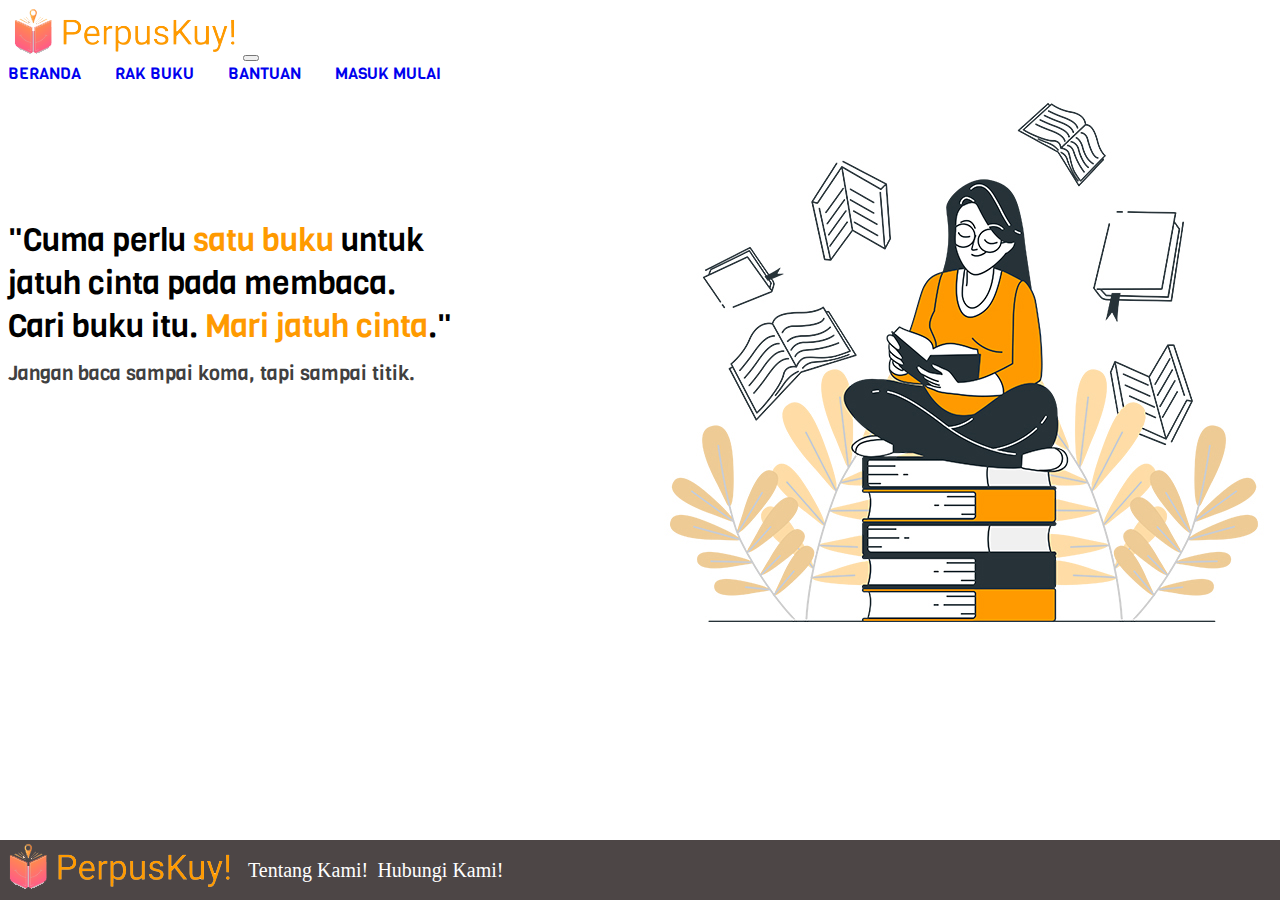
<file: index.html>
<!doctype html>
<html lang="en">
  <head>
<!-- Required meta tags -->
    <meta charset="utf-8">
    <meta name="viewport" content="width=device-width, initial-scale=1">

<!-- Bootstrap CSS -->
    <link href="https://cdn.jsdelivr.net/npm/bootstrap@5.0.1/dist/css/bootstrap.min.css" rel="stylesheet" integrity="sha384-+0n0xVW2eSR5OomGNYDnhzAbDsOXxcvSN1TPprVMTNDbiYZCxYbOOl7+AMvyTG2x" crossorigin="anonymous">

<!-- My Font -->
    <link href="https://fonts.googleapis.com/css2?family=Viga&display=swap" rel="stylesheet">
    <link rel="preconnect" href="https://fonts.gstatic.com">

<!-- My CSS -->
    <link rel="stylesheet" href="./css/style.css">

    <title>PerpusKuy!</title>
  </head>
  <body background="Perpuskuy/Homepage/Beranda.jpg">

<!-- Navbar Start -->
  <nav class="navbar navbar-expand-lg navbar-light bg-light">
    <div class="container">
      <a class="navbar-brand" href="#"><img src ="Logo.png"></a>
      <button class="navbar-toggler" type="button" data-bs-toggle="collapse" data-bs-target="#navbarNavAltMarkup" aria-controls="navbarNavAltMarkup" aria-expanded="false" aria-label="Toggle navigation">
          <span class="navbar-toggler-icon"></span>
      </button>
      <div class="collapse navbar-collapse" id="navbarNavAltMarkup">
        <div class="navbar-brand navbar-nav m-lg-auto"> <!-- Peruahan Margin Left-->
          <a class="nav-item nav-link active" aria-current="page" href="index.html">Beranda</a>
          <a class="nav-item nav-link active" href="RakBuku.html">Rak Buku</a>
          <a class="nav-item nav-link active" href="bantuan.html">Bantuan</a>
            <a class="nav-item btn tombol" href="signin.html">Masuk</a>
            <a class="nav-item btn btn-warning tombol" href="signup.html">Mulai</a>
        </div>
      </div>
      </img>
    </div>
  </nav>
<!-- Navbar End -->

<!-- Text Start -->
  <div class="jumbotron jumbotron-fluid">

    <div class="container" >
      <div style="position: relative; top: -65px;" >
        <p>"Cuma perlu <span>satu buku</span> untuk<br>jatuh cinta pada membaca.<br> Cari buku itu. <span>Mari jatuh cinta</span>."</p>
        <p class="mini" >Jangan baca sampai koma, tapi sampai titik.</p>
        
        </div>  
    </div>
    
  </div>

<!-- Text End -->

<!-- Footer Start -->
  <div class="footer"> 
    <table border="0" width="40%">
      <tr>
        <td>
          <img src="Logo.png">
        </td>
        <td> 
          <a href="#" class="footer-style">Tentang Kami!</a> 
        </td>
        <td>
          <a href="#" class="footer-style">Hubungi Kami!</a>
        </td>
      </tr>
    </table>
  </div>
<!-- Footer End -->

<!--
Copyright ©Perpuskuy 2021
This Website was made with full of hardwork, joy, and love

this website was created by:
- M. Refansyach. S    | @revansahdragunov
- Anida K.            | @ann_k16
- Khaidar L.          | @khaidar_lubis
- Aminah L.           | -
  -->

  </body>
</html>
</file>
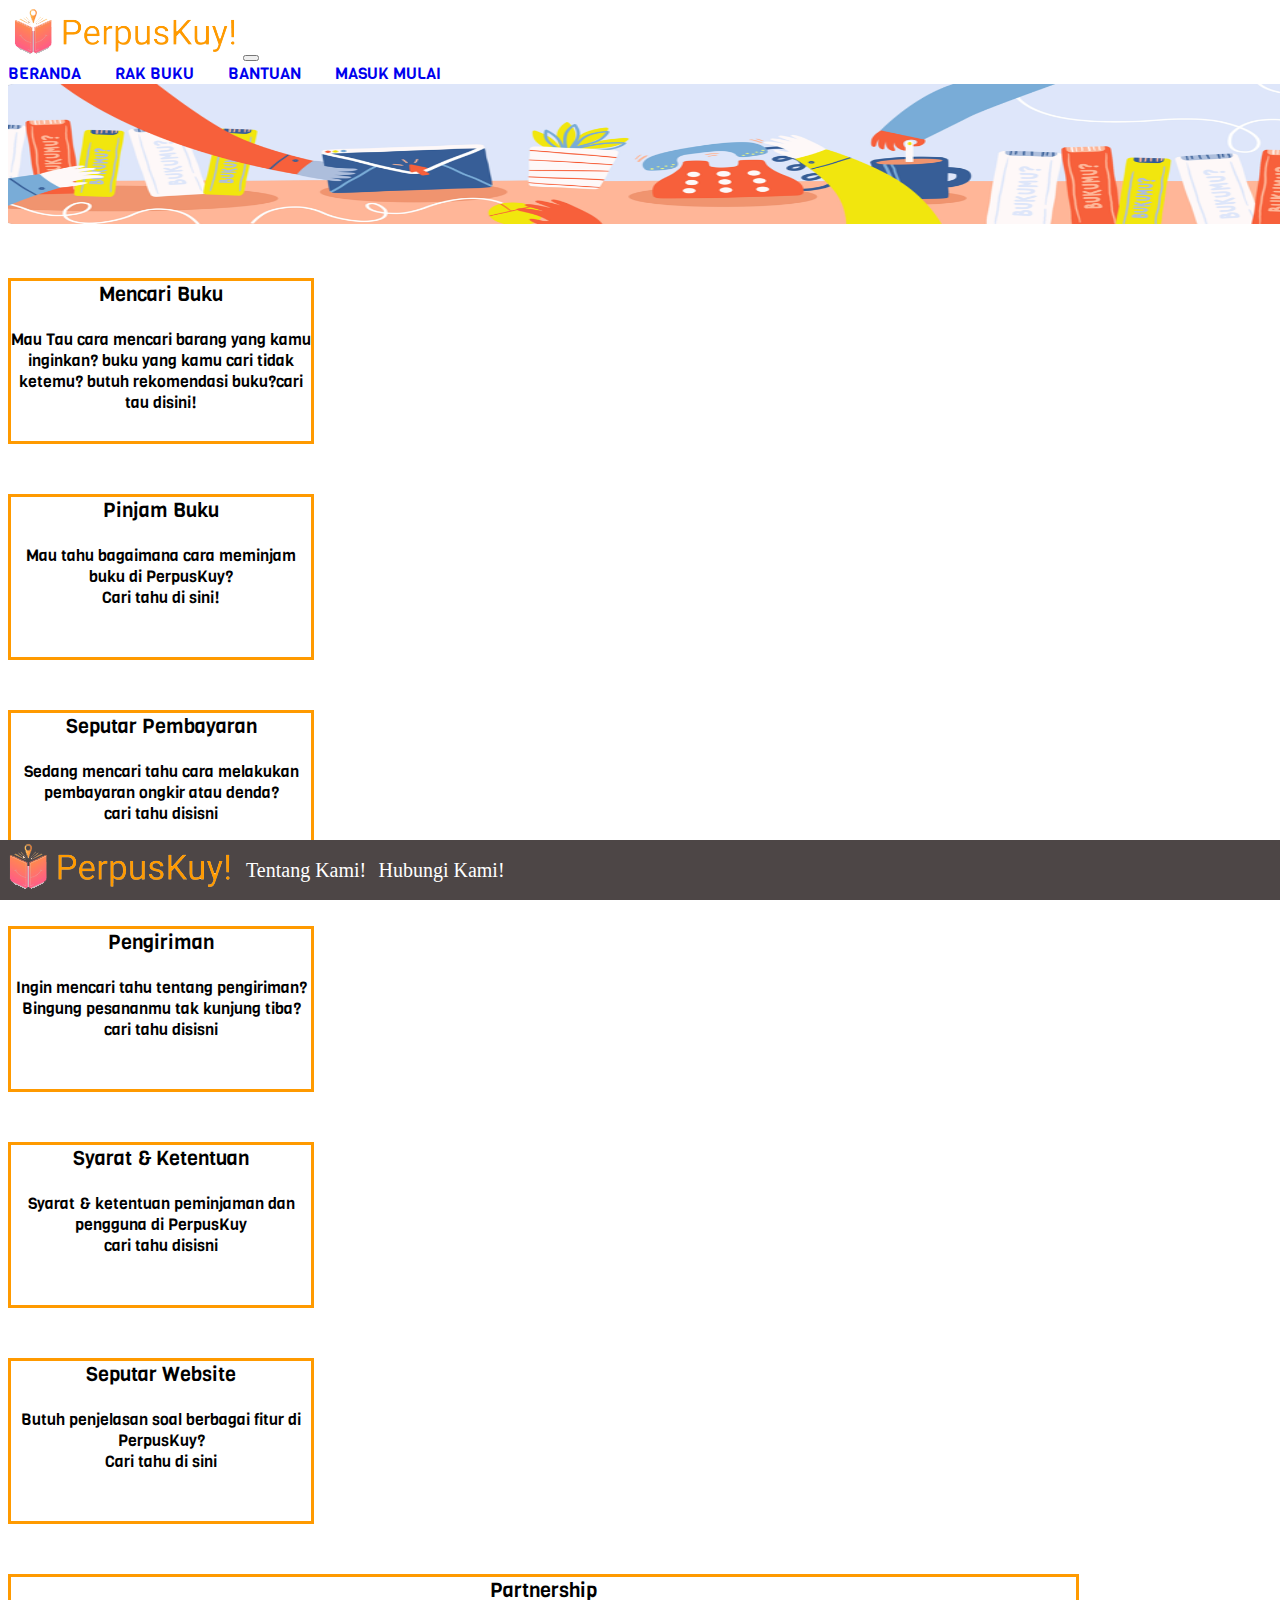
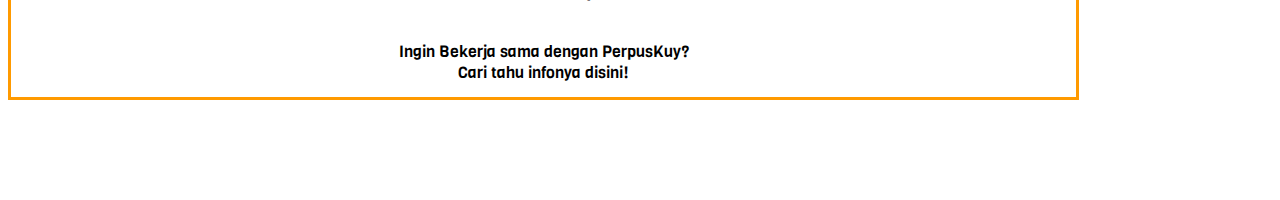
<file: bantuan.html>
<!doctype html>
<html lang="en">
<head>
<!-- Required meta tags -->
    <meta charset="utf-8">
    <meta name="viewport" content="width=device-width, initial-scale=1.0">
    <script src="http://css3-mediaqueries-js.googlecode.com/svn/trunk/css3-mediaqueries.js"></script> 
<!-- Bootstrap CSS -->
    <link href="https://cdn.jsdelivr.net/npm/bootstrap@5.0.1/dist/css/bootstrap.min.css" rel="stylesheet" integrity="sha384-+0n0xVW2eSR5OomGNYDnhzAbDsOXxcvSN1TPprVMTNDbiYZCxYbOOl7+AMvyTG2x" crossorigin="anonymous">

<!-- My Font -->
    <link href="https://fonts.googleapis.com/css2?family=Viga&display=swap" rel="stylesheet">
    <link rel="preconnect" href="https://fonts.gstatic.com">

<!-- My CSS -->
    <link rel="stylesheet" href="css/bantuan.css">

    <title>PerpusKuy!</title>
</head>
<body>

<!-- Navbar Start -->
<nav class="navbar navbar-expand-lg navbar-light bg-light">
<div class="container">
    <a class="navbar-brand" href="#"><img src ="Logo.png"></a>
    <button class="navbar-toggler" type="button" data-bs-toggle="collapse" data-bs-target="#navbarNavAltMarkup" aria-controls="navbarNavAltMarkup" aria-expanded="false" aria-label="Toggle navigation">
        <span class="navbar-toggler-icon"></span>
    </button>
    <div class="collapse navbar-collapse" id="navbarNavAltMarkup">
        <div class="navbar-brand navbar-nav m-lg-auto"> <!-- Peruahan Margin Left-->
            <a class="nav-item nav-link active" aria-current="page" href="index.html">Beranda</a>
            <a class="nav-item nav-link active" href="RakBuku.html">Rak Buku</a>
            <a class="nav-item nav-link active" href="#">Bantuan</a>
            <a class="nav-item btn tombol" href="signin.html">Masuk</a>
            <a class="nav-item btn btn-warning tombol" href="signup.html">Mulai</a>
    
        </div>
    </div>
    </img>
</div>
</nav>
<!-- Navbar End -->

<!--atas start-->
    <div class="atas">
        <img src="Perpuskuy/bantuan.png" width="1360" height="140">  
    </div>
<!--atas end-->

<!-- Grid System Start -->
<div class="container">
    <div class="row rak align-items-center">
        <div class="col"><a class="color" href="#">
            <div class="box1 box-text"><span>Mencari Buku</span><br><br>Mau Tau cara mencari barang yang kamu inginkan? buku yang kamu cari tidak ketemu? butuh rekomendasi buku?cari tau disini!</div>
        </a></div>
        <div class="col"><a class="color" href="#">
            <div class="box1 box-text"><span>Pinjam Buku</span><br><br>Mau tahu bagaimana cara meminjam buku di PerpusKuy?<br>Cari tahu di sini!
            </div>
        </a></div>
        <div class="col"><a class="color" href="#">
            <div class="box1 box-text"><span>Seputar Pembayaran</span><br><br>Sedang mencari tahu cara melakukan pembayaran ongkir atau denda?<br>cari tahu disisni</div>
        </a></div>
        </div>
    </div>
</div>
<div class="container">
    <div class="row rak align-items-center">
        <div class="col"><a class="color" href="#">
            <div class="box1 box-text"><span>Pengiriman</span><br><br>Ingin mencari tahu tentang pengiriman?<br>Bingung pesananmu tak kunjung tiba?<br>cari tahu disisni</div>
        </a></div>
        <div class="col"><a class="color" href="#">
            <div class="box1 box-text"><span>Syarat & Ketentuan</span><br><br>Syarat & ketentuan peminjaman dan pengguna di PerpusKuy<br>cari tahu disisni</div>
        </a></div>
        <div class="col"><a class="color" href="#">
            <div class="box1 box-text"><span>Seputar Website</span><br><br>Butuh penjelasan soal berbagai fitur di PerpusKuy?<br>Cari tahu di sini</div>
        </a></div>
    </div>
</div>
<div class="container">
    <div class="row rak align-item-center">
        <div class="col"><a class="color" href="#">
            <div class="box2 box-text"><span>Partnership</span><br><br><p>Ingin Bekerja sama dengan PerpusKuy?<br>Cari tahu infonya disini!</p></div>
        </a></div>
    </div>
</div>
<!-- Grid System End -->

<!-- Footer Start -->
<div class="footer"> 
    <table border="0" width="40%">
    <tr>
        <td>
        <img src="Logo.png">
        </td>
        <td> 
        <a href="#" class="footer-style">Tentang Kami!</a> 
        </td>
        <td></td>
        <td>
        <a href="#" class="footer-style">Hubungi Kami!</a>
        </td>
    </tr>
    </table>
    </div>
<!-- Footer End -->

<!--
Copyright ©Perpuskuy 2021
This Website was made with full of hardwork, joy, and love

this website was created by:
- M. Refansyach. S    | @revansahdragunov
- Anida K.            | @ann_k16
- Khaidar L.          | @khaidar_lubis
- Aminah L.           | -
  -->

</body>
</html>
</file>
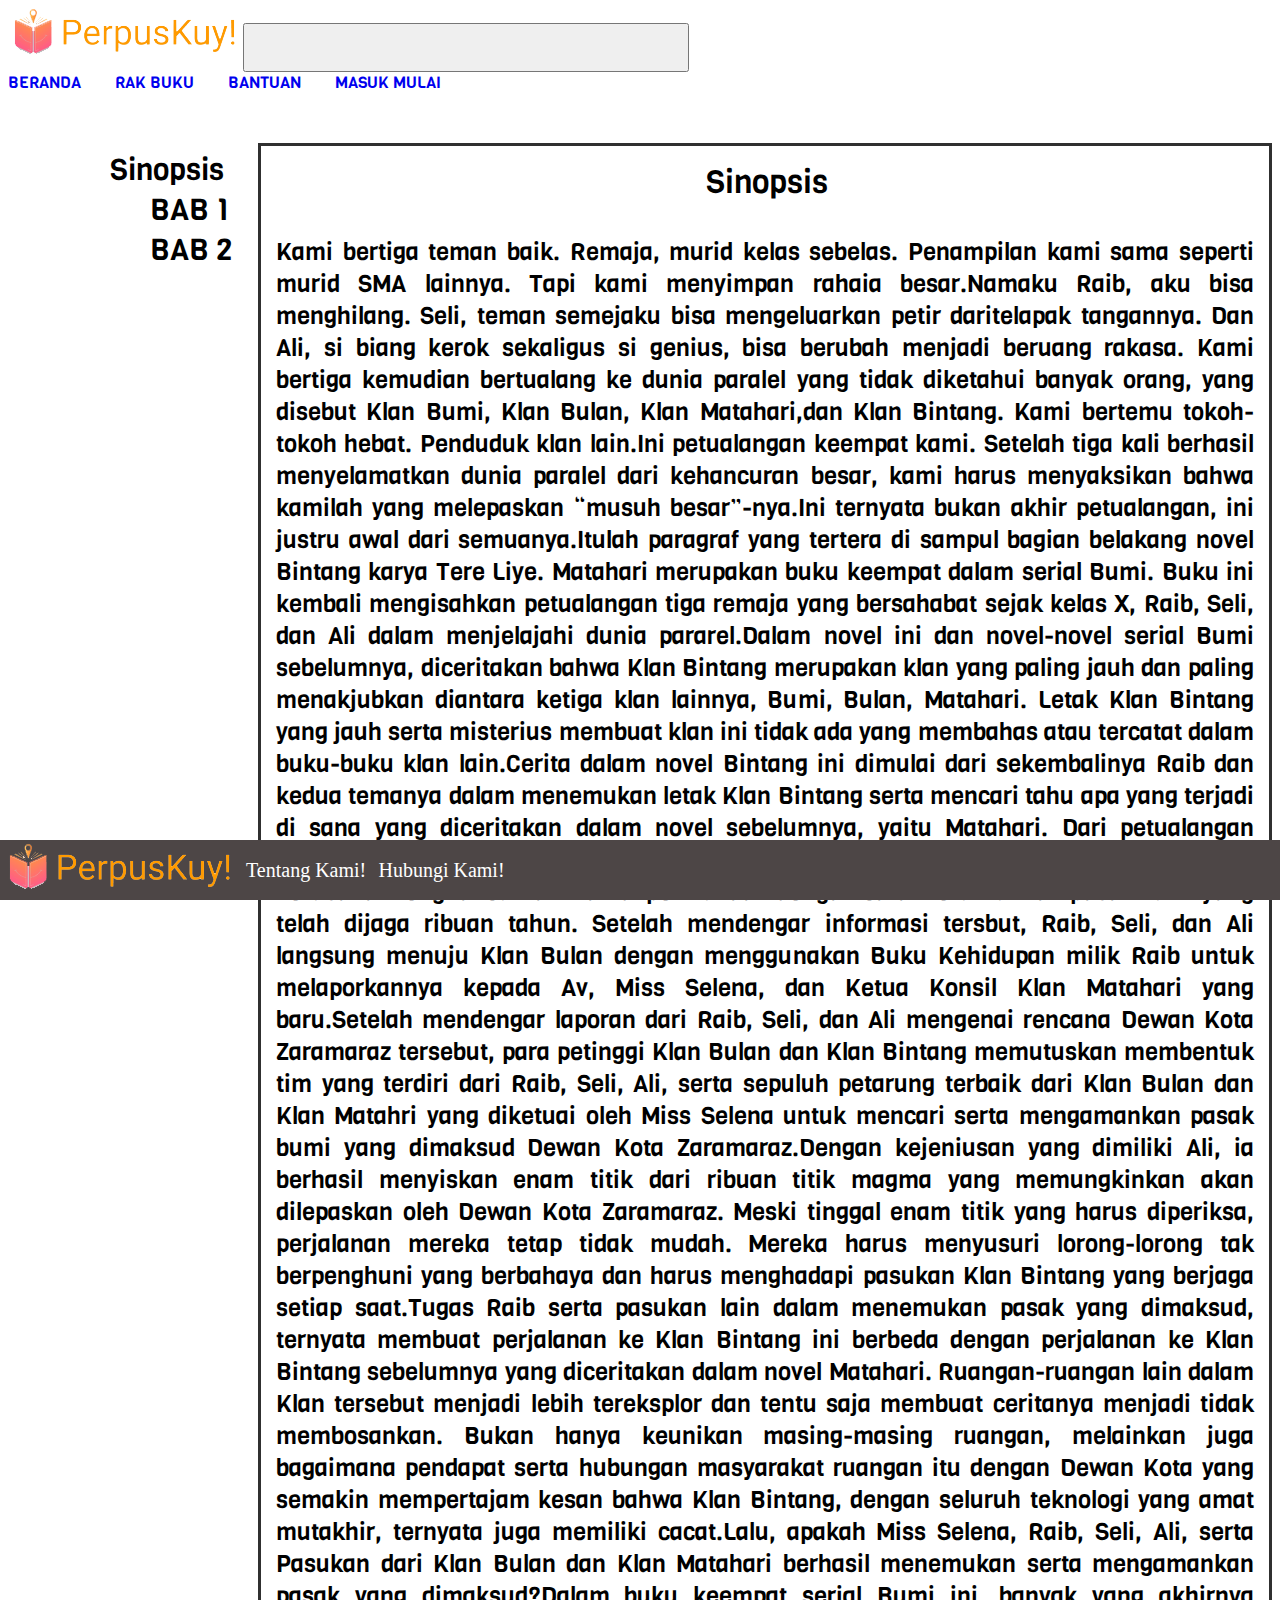
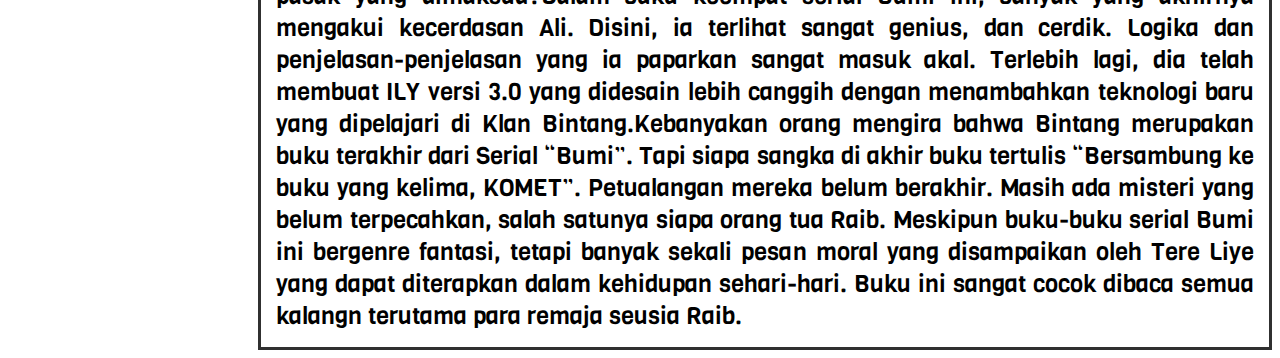
<file: pagebuku.html>
<!doctype html>
<html lang="en">
<head>
<!-- Required meta tags -->
    <meta charset="utf-8">
    <meta name="viewport" content="width=device-width, initial-scale=1.0">
    <script src="http://css3-mediaqueries-js.googlecode.com/svn/trunk/css3-mediaqueries.js"></script> 
<!-- Bootstrap CSS -->
    <link href="https://cdn.jsdelivr.net/npm/bootstrap@5.0.1/dist/css/bootstrap.min.css" rel="stylesheet" integrity="sha384-+0n0xVW2eSR5OomGNYDnhzAbDsOXxcvSN1TPprVMTNDbiYZCxYbOOl7+AMvyTG2x" crossorigin="anonymous">

<!-- My Font -->
    <link href="https://fonts.googleapis.com/css2?family=Viga&display=swap" rel="stylesheet">
    <link rel="preconnect" href="https://fonts.gstatic.com">

<!-- My CSS -->
    <link rel="stylesheet" href="./css/pagebuku.css">

    <title>PerpusKuy!</title>
</head>
<body>

<!-- Navbar Start -->
<nav class="navbar navbar-expand-lg navbar-light bg-light">
<div class="container">
    <a class="navbar-brand" href="index.html"><img src ="Logo.png"></a>
    <button class="navbar-toggler" type="button" data-bs-toggle="collapse" data-bs-target="#navbarNavAltMarkup" aria-controls="navbarNavAltMarkup" aria-expanded="false" aria-label="Toggle navigation">
        <span class="navbar-toggler-icon"></span>
    </button>
    <div class="collapse navbar-collapse" id="navbarNavAltMarkup">
        <div class="navbar-brand navbar-nav m-lg-auto"> <!-- Peruahan Margin Left-->
            <a class="nav-item nav-link active" aria-current="page" href="index.html">Beranda</a>
            <a class="nav-item nav-link active" href="RakBuku.html">Rak Buku</a>
            <a class="nav-item nav-link active" href="bantuan.html">Bantuan</a>
        
            <a class="nav-item btn tombol" href="signin.html">Masuk</a>
            <a class="nav-item btn btn-warning tombol" href="signup.html">Mulai</a>
        </div>
    </div>
    </img>
</div>
</nav>
<!-- Navbar End -->

<!-- Grid System Start -->
<div class="container">
    <div>
        <div class="col">
            <a class="page" href="#">Sinopsis</a>
        </div>
        <div class="col">
            <a class="page1" href="#">BAB 1</a>
        </div>
        <div class="col">
            <a class="page2" href="#">BAB 2</a>
        </div>
        <div class="col">
            <div class="box1 box-text"><span width=25 >Sinopsis</span><br><br>Kami bertiga teman baik. Remaja, murid kelas sebelas. Penampilan kami sama seperti murid SMA lainnya. Tapi kami menyimpan rahaia besar.Namaku Raib, aku bisa menghilang. Seli, teman semejaku bisa mengeluarkan petir daritelapak tangannya. Dan Ali, si biang kerok sekaligus si genius, bisa berubah menjadi beruang rakasa. Kami bertiga kemudian bertualang ke dunia paralel yang tidak diketahui banyak orang, yang disebut Klan Bumi, Klan Bulan, Klan Matahari,dan Klan Bintang. Kami bertemu tokoh-tokoh hebat. Penduduk klan lain.Ini petualangan keempat kami. Setelah tiga kali berhasil menyelamatkan dunia paralel dari kehancuran besar, kami harus menyaksikan bahwa kamilah yang melepaskan “musuh besar”-nya.Ini ternyata bukan akhir petualangan, ini justru awal dari semuanya.Itulah paragraf yang tertera di sampul bagian belakang novel Bintang karya Tere Liye. Matahari merupakan buku keempat dalam serial Bumi. Buku ini kembali mengisahkan petualangan tiga remaja yang bersahabat sejak kelas X, Raib, Seli, dan Ali dalam menjelajahi dunia pararel.Dalam novel ini dan novel-novel serial Bumi sebelumnya, diceritakan bahwa Klan Bintang merupakan klan yang paling jauh dan paling menakjubkan diantara ketiga klan lainnya, Bumi, Bulan, Matahari. Letak Klan Bintang yang jauh serta misterius membuat klan ini tidak ada yang membahas atau tercatat dalam buku-buku klan lain.Cerita dalam novel Bintang ini dimulai dari sekembalinya Raib dan kedua temanya dalam menemukan letak Klan Bintang serta mencari tahu apa yang terjadi di sana yang diceritakan dalam novel sebelumnya, yaitu Matahari. Dari petualangan tersebut, Raib, Seli, dan Ali memperoleh informasi bahwa Dewan Kota Zaramaraz berusaha menghancurkan klan di permukaan dengan cara meruntuhkan pasak bumi yang telah dijaga ribuan tahun. Setelah mendengar informasi tersbut, Raib, Seli, dan Ali langsung menuju Klan Bulan dengan menggunakan Buku Kehidupan milik Raib untuk melaporkannya kepada Av, Miss Selena, dan Ketua Konsil Klan Matahari yang baru.Setelah mendengar laporan dari Raib, Seli, dan Ali mengenai rencana Dewan Kota Zaramaraz tersebut, para petinggi Klan Bulan dan Klan Bintang memutuskan membentuk tim yang terdiri dari Raib, Seli, Ali, serta sepuluh petarung terbaik dari Klan Bulan  dan Klan Matahri yang diketuai oleh Miss Selena untuk mencari serta mengamankan pasak bumi yang dimaksud Dewan Kota Zaramaraz.Dengan kejeniusan yang dimiliki Ali, ia berhasil menyiskan enam titik dari ribuan titik magma yang memungkinkan akan dilepaskan oleh Dewan Kota Zaramaraz. Meski tinggal enam titik yang harus diperiksa, perjalanan mereka tetap tidak mudah. Mereka harus menyusuri lorong-lorong tak berpenghuni yang berbahaya dan harus menghadapi pasukan Klan Bintang yang berjaga setiap saat.Tugas Raib serta pasukan lain dalam menemukan pasak yang dimaksud, ternyata membuat perjalanan ke Klan Bintang ini berbeda dengan perjalanan ke Klan Bintang sebelumnya yang diceritakan dalam novel Matahari. Ruangan-ruangan lain dalam Klan tersebut menjadi lebih tereksplor dan tentu saja membuat ceritanya menjadi tidak membosankan. Bukan hanya keunikan masing-masing ruangan, melainkan juga bagaimana pendapat serta hubungan masyarakat ruangan itu dengan Dewan Kota yang semakin mempertajam kesan bahwa Klan Bintang, dengan seluruh teknologi yang amat mutakhir, ternyata juga memiliki cacat.Lalu, apakah Miss Selena, Raib, Seli, Ali, serta Pasukan dari Klan Bulan dan Klan Matahari berhasil menemukan serta mengamankan pasak yang dimaksud?Dalam buku keempat serial Bumi ini, banyak yang akhirnya mengakui kecerdasan Ali. Disini, ia terlihat sangat genius, dan cerdik. Logika dan penjelasan-penjelasan yang ia paparkan sangat masuk akal. Terlebih lagi, dia telah membuat ILY versi 3.0 yang didesain lebih canggih dengan menambahkan teknologi baru yang dipelajari di Klan Bintang.Kebanyakan orang mengira bahwa Bintang merupakan buku terakhir dari Serial “Bumi”. Tapi siapa sangka di akhir buku tertulis “Bersambung ke buku yang kelima, KOMET”. Petualangan mereka belum berakhir. Masih ada misteri yang belum terpecahkan, salah satunya siapa orang tua Raib. Meskipun buku-buku serial Bumi ini bergenre fantasi, tetapi banyak sekali pesan moral yang disampaikan oleh Tere Liye yang dapat diterapkan dalam kehidupan sehari-hari. Buku ini sangat cocok dibaca semua kalangn terutama para remaja seusia Raib.</div>
        </div>
    </div>
</div>
<!-- Grid System End -->

<!-- Footer Start -->
<div class="footer"> 
    <table border="0" width="40%">
    <tr>
        <td>
        <img src="Logo.png">
        </td>
        <td> 
        <a href="#" class="footer-style">Tentang Kami!</a> 
        </td>
        <td></td>
        <td>
        <a href="#" class="footer-style">Hubungi Kami!</a>
        </td>
    </tr>
    </table>
    </div>
<!-- Footer End -->

<!--
Copyright ©Perpuskuy 2021
This Website was made with full of hardwork, joy, and love

this website was created by:
- M. Refansyach. S    | @revansahdragunov
- Anida K.            | @ann_k16
- Khaidar L.          | @khaidar_lubis
- Aminah L.           | -
  -->

</body>
</html>
</file>
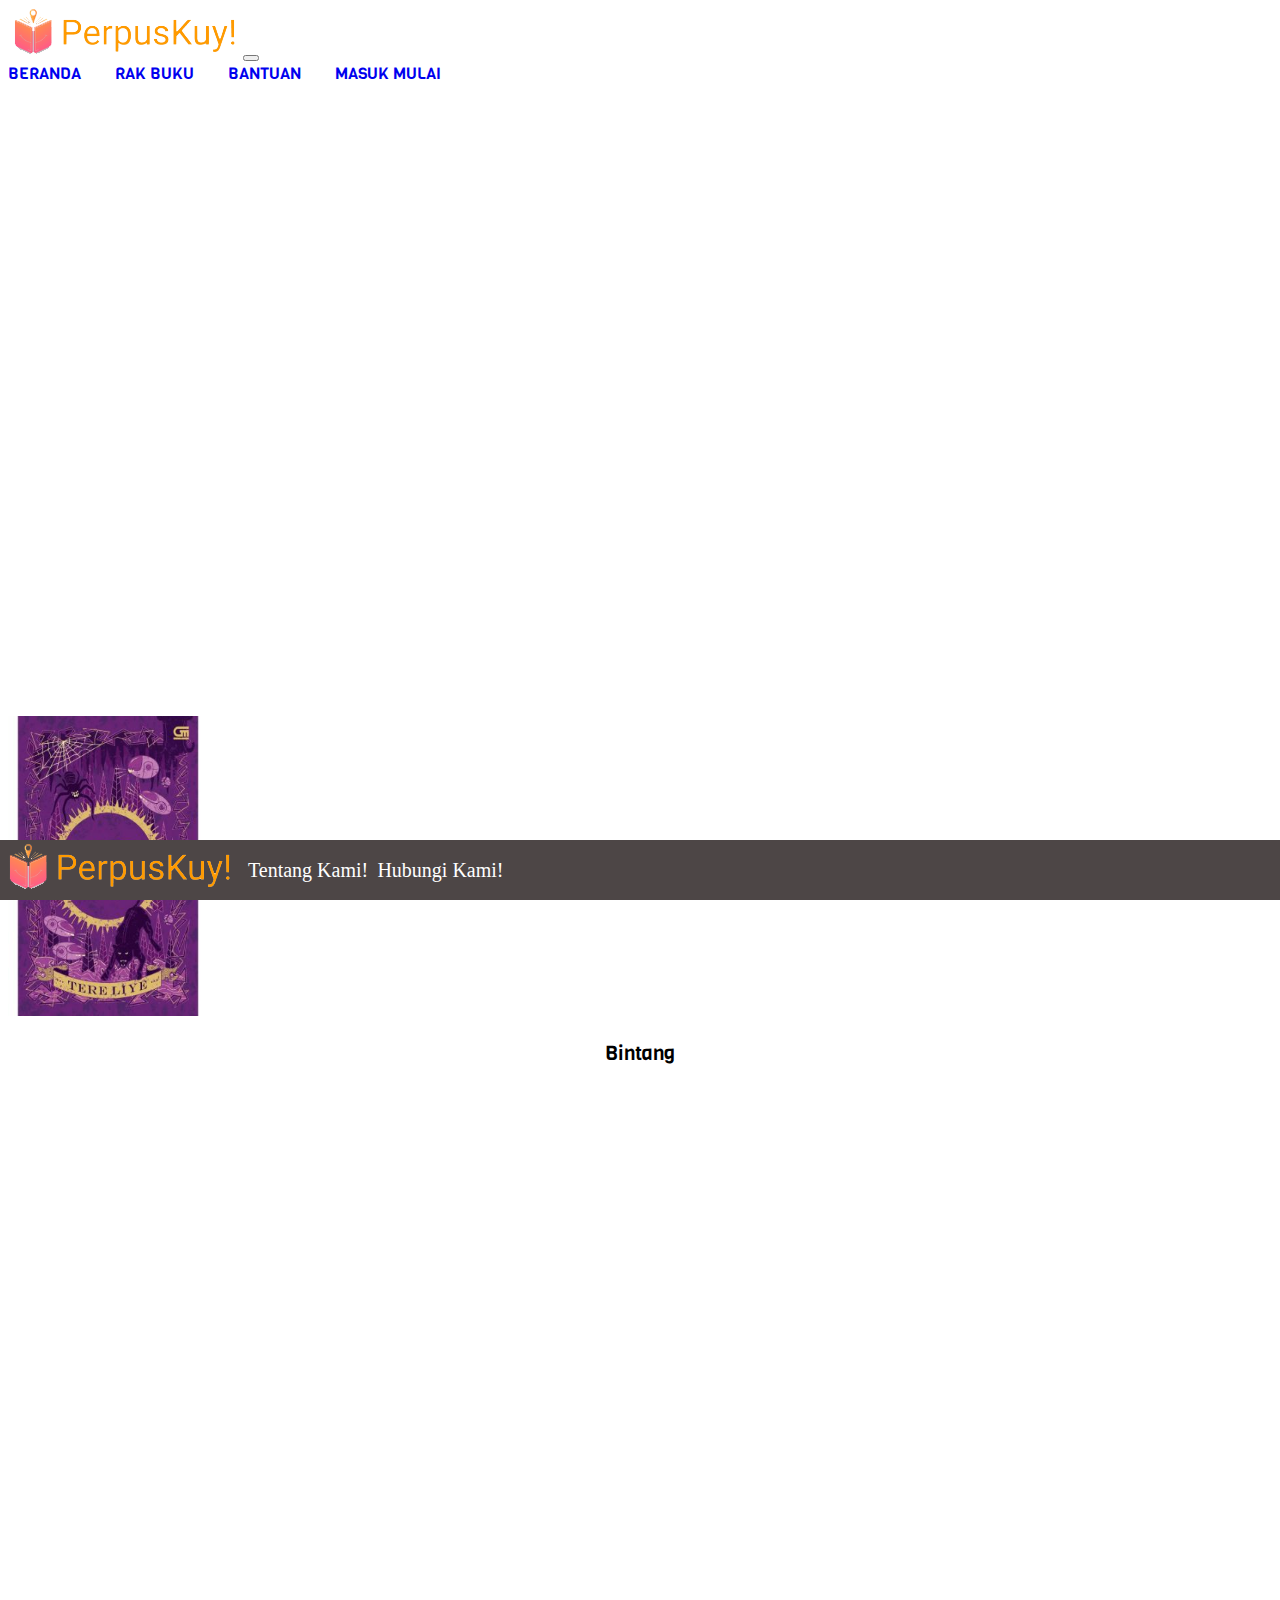
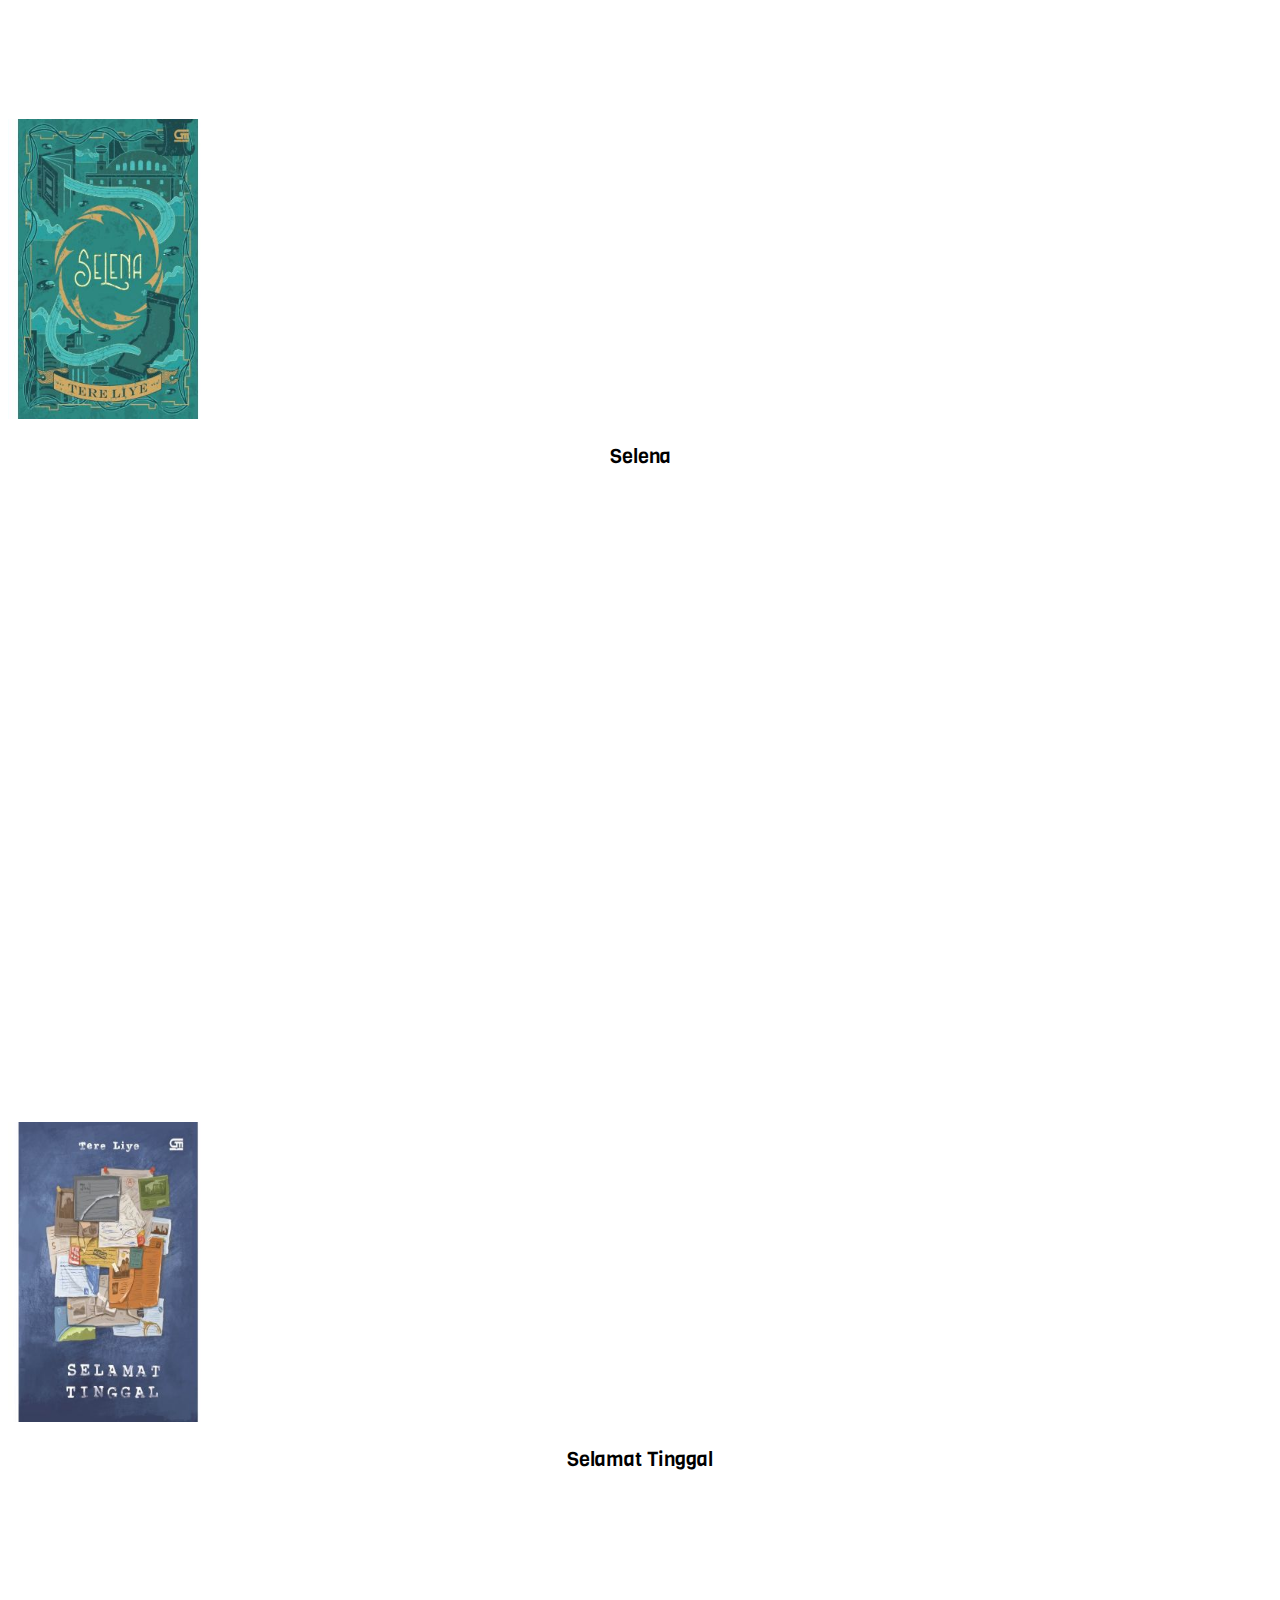
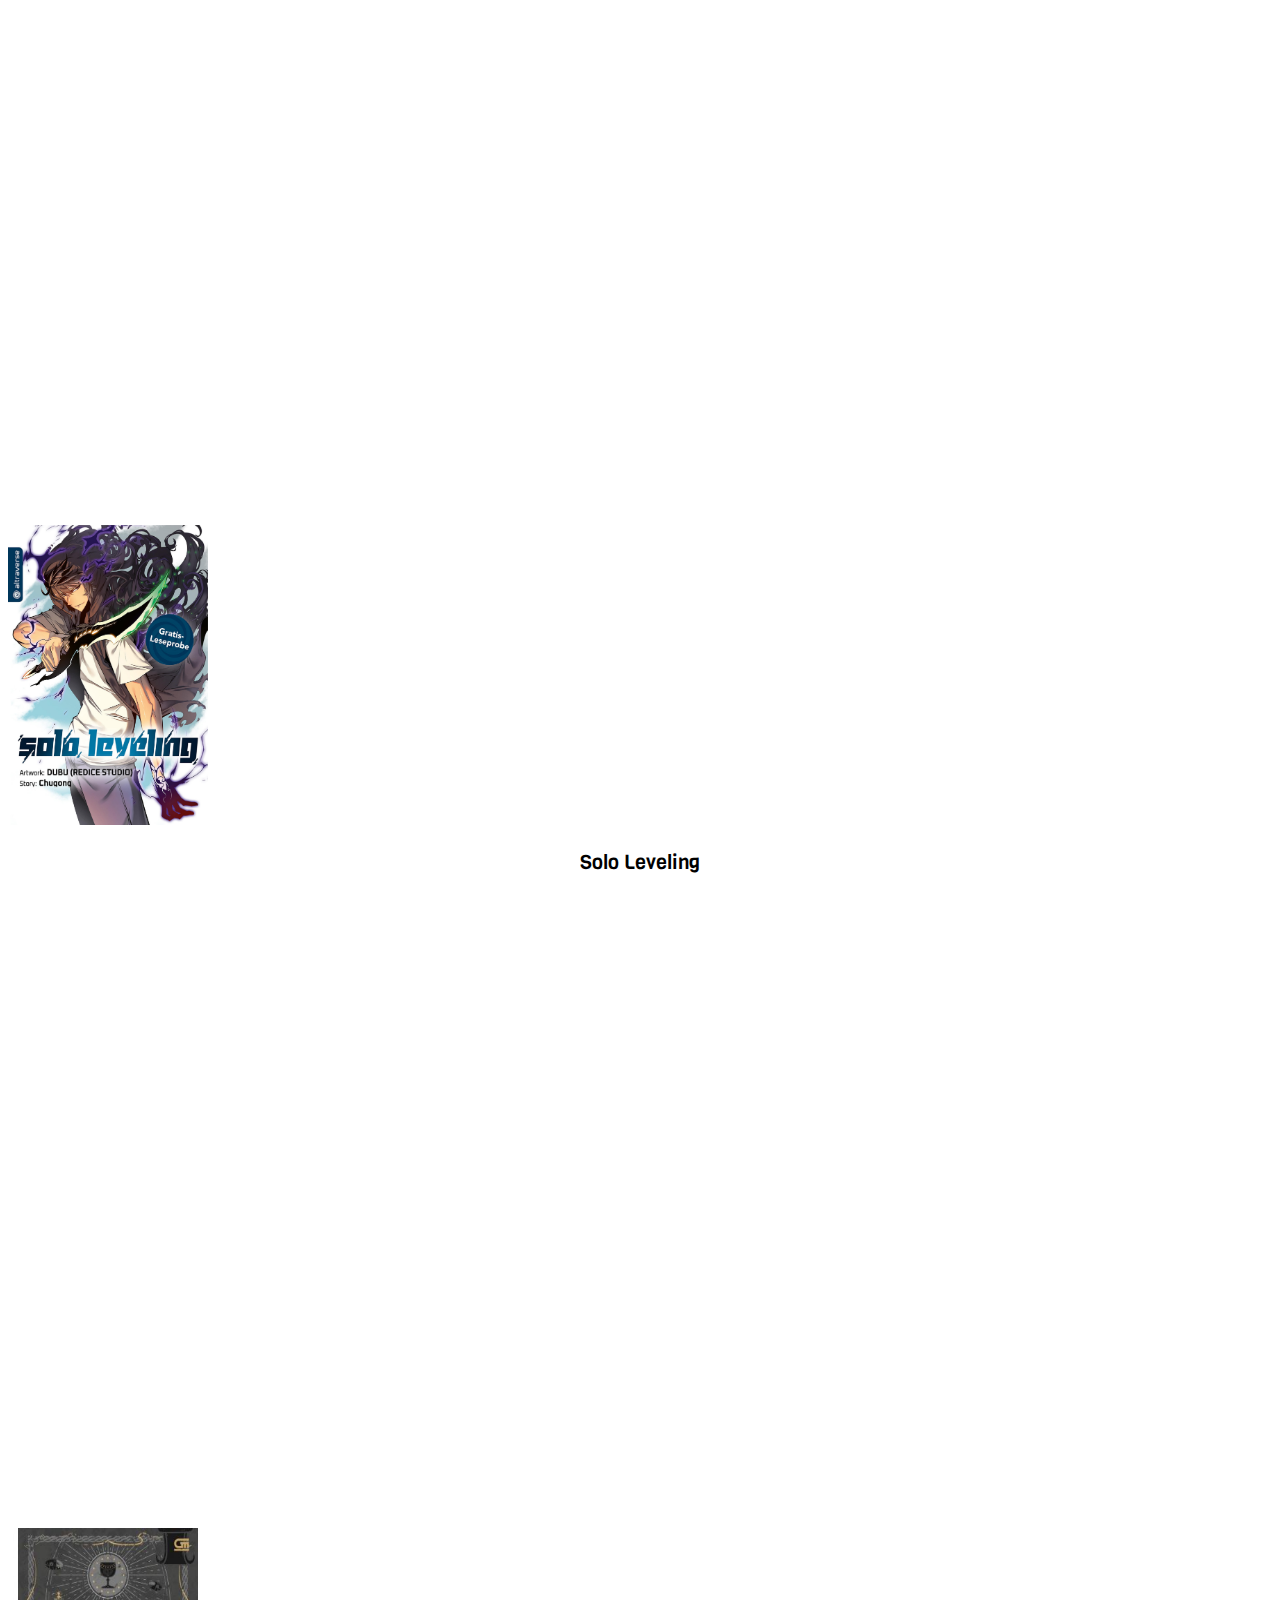
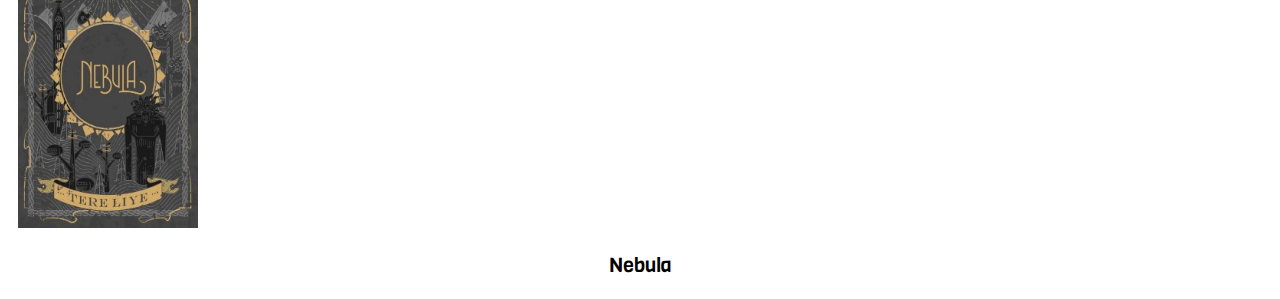
<file: RakBuku.html>
<!doctype html>
<html lang="en">
<head>
<!-- Required meta tags -->
    <meta charset="utf-8">
    <meta name="viewport" content="width=device-width, initial-scale=1">

<!-- Bootstrap CSS -->
    <link href="https://cdn.jsdelivr.net/npm/bootstrap@5.0.1/dist/css/bootstrap.min.css" rel="stylesheet" integrity="sha384-+0n0xVW2eSR5OomGNYDnhzAbDsOXxcvSN1TPprVMTNDbiYZCxYbOOl7+AMvyTG2x" crossorigin="anonymous">

<!-- My Font -->
    <link href="https://fonts.googleapis.com/css2?family=Viga&display=swap" rel="stylesheet">
    <link rel="preconnect" href="https://fonts.gstatic.com">

<!-- My CSS -->
    <link rel="stylesheet" href="./css/RakBukuStyle.css">

    <title>PerpusKuy!</title>
</head>
<body>

<!-- Navbar Start -->
<nav class="navbar navbar-expand-lg navbar-light bg-light">
    <div class="container">
    <a class="navbar-brand" href="index.html"><img src ="Logo.png"></a>
    <button class="navbar-toggler" type="button" data-bs-toggle="collapse" data-bs-target="#navbarNavAltMarkup" aria-controls="navbarNavAltMarkup" aria-expanded="false" aria-label="Toggle navigation">
        <span class="navbar-toggler-icon"></span>
    </button>
    <div class="collapse navbar-collapse" id="navbarNavAltMarkup">
        <div class="navbar-brand navbar-nav m-lg-auto"> <!-- Peruahan Margin Left-->
        <a class="nav-item nav-link active" aria-current="page" href="index.html">Beranda</a>
        <a class="nav-item nav-link active" href="#">Rak Buku</a>
        <a class="nav-item nav-link active" href="bantuan.html">Bantuan</a>
            <a class="nav-item btn tombol" href="signin.html">Masuk</a>
            <a class="nav-item btn btn-warning tombol" href="signup.html">Mulai</a>
        
        </div>
    </div>
    </img>
    </div>
</nav>
<!-- Navbar End -->

<!-- Grid System Start -->
<div class="container">
    <div class="row rak align-items-center">
        <div class="col">
            <a href="./buku/bintang/sinopsis.html"><img src="Perpuskuy/buku/Bintang.jpg"></a>
            <p>Bintang</p>
        </div>
        <div class="col">
            <a href="./buku/selena/sinopsis.html"><img src="Perpuskuy/buku/Selena.jpg"></a>
            <p>Selena</p>
        </div>
        <div class="col">
            <a href="./buku/selamattinggal/sinopsis.html"><img src="Perpuskuy/buku/Selamat_Tinggal.jpg"></a>
            <p>Selamat Tinggal</p>
        </div>
        <div class="col">
            <a href="./buku/sololeveling/sinopsis.html"><img src="Perpuskuy/buku/Solo_Leveling.jpg"></a>
            <p>Solo Leveling</p>
        </div>
        <div class="col">
            <a href="./buku/nebula/sinopsis.html"><img src="Perpuskuy/buku/Nebula.jpg"></a>
            <p>Nebula</p>
        </div>
    </div>
</div>
<!-- Grid System End -->

<!-- Footer Start -->
<div class="footer"> 
    <table border="0" width="40%">
    <tr>
        <td>
        <img src="Logo.png">
        </td>
        <td> 
        <a href="#" class="footer-style">Tentang Kami!</a> 
        </td>
        <td>
        <a href="#" class="footer-style">Hubungi Kami!</a>
        </td>
    </tr>
    </table>
    </div>
<!-- Footer End -->

<!--
Copyright ©Perpuskuy 2021
This Website was made with full of hardwork, joy, and love

this website was created by:
- M. Refansyach. S    | @revansahdragunov
- Anida K.            | @ann_k16
- Khaidar L.          | @khaidar_lubis
- Aminah L.           | -
  -->

    </body>
</html>
</file>
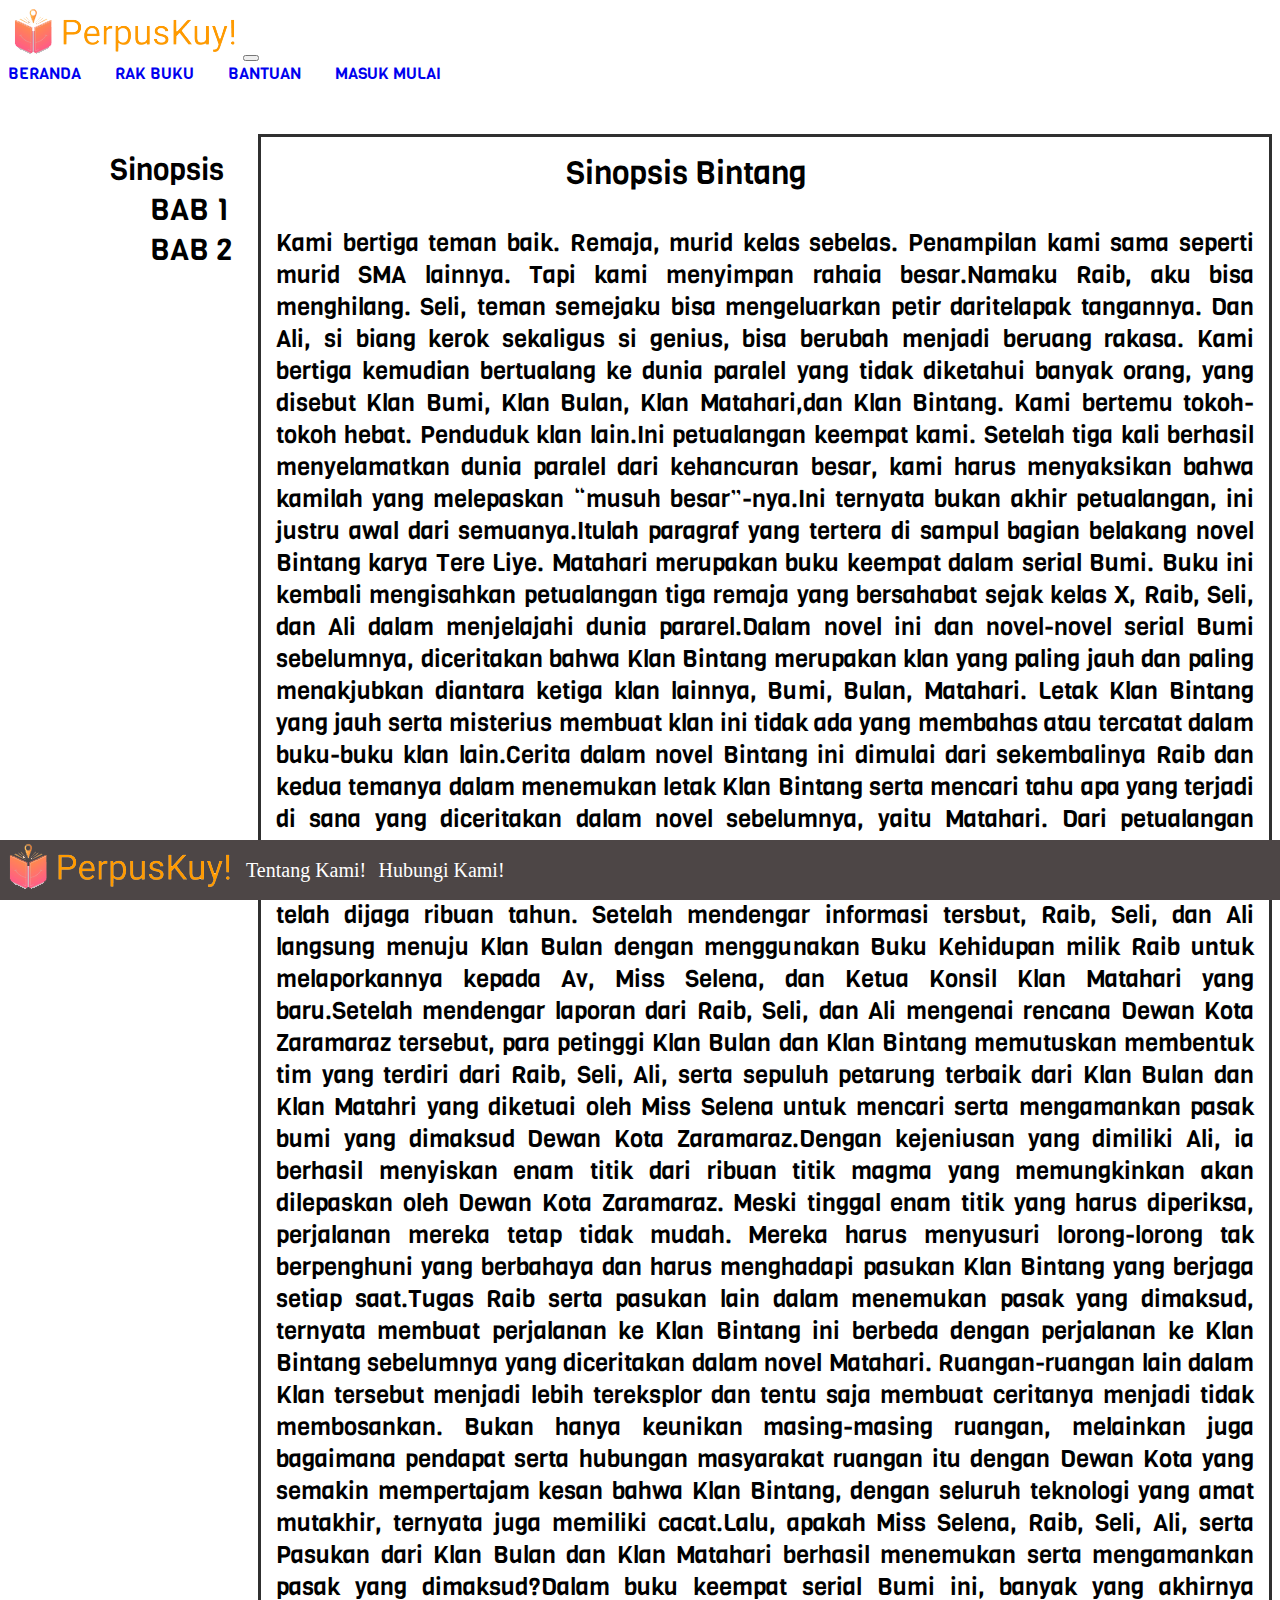
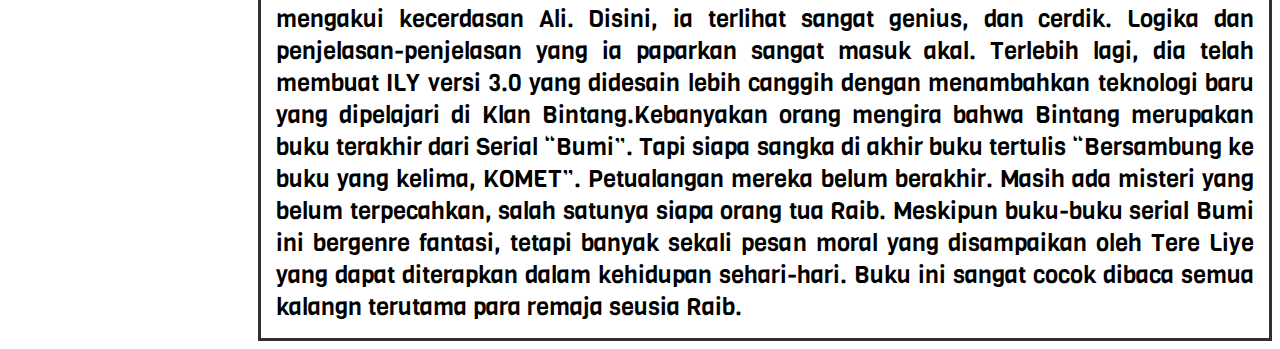
<file: buku/bintang/sinopsis.html>
<!doctype html>
<html lang="en">
<head>
<!-- Required meta tags -->
    <meta charset="utf-8">
    <meta name="viewport" content="width=device-width, initial-scale=1.0">
    <script src="http://css3-mediaqueries-js.googlecode.com/svn/trunk/css3-mediaqueries.js"></script> 
<!-- Bootstrap CSS -->
    <link href="https://cdn.jsdelivr.net/npm/bootstrap@5.0.1/dist/css/bootstrap.min.css" rel="stylesheet" integrity="sha384-+0n0xVW2eSR5OomGNYDnhzAbDsOXxcvSN1TPprVMTNDbiYZCxYbOOl7+AMvyTG2x" crossorigin="anonymous">

<!-- My Font -->
    <link href="https://fonts.googleapis.com/css2?family=Viga&display=swap" rel="stylesheet">
    <link rel="preconnect" href="https://fonts.gstatic.com">

<!-- My CSS -->
    <link rel="stylesheet" href="../css/sinopsis.css">

    <title>PerpusKuy!</title>
</head>
<body>

<!-- Navbar Start -->
<nav class="navbar navbar-expand-lg navbar-light bg-light">
<div class="container">
    <a class="navbar-brand" href="../../index.html"><img src ="../../Logo.png"></a>
    <button class="navbar-toggler" type="button" data-bs-toggle="collapse" data-bs-target="#navbarNavAltMarkup" aria-controls="navbarNavAltMarkup" aria-expanded="false" aria-label="Toggle navigation">
        <span class="navbar-toggler-icon"></span>
    </button>
    <div class="collapse navbar-collapse" id="navbarNavAltMarkup">
        <div class="navbar-brand navbar-nav m-lg-auto"> <!-- Peruahan Margin Left-->
            <a class="nav-item nav-link active" aria-current="page" href="../../index.html">Beranda</a>
            <a class="nav-item nav-link active" href="../../RakBuku.html">Rak Buku</a>
            <a class="nav-item nav-link active" href="../../bantuan.html">Bantuan</a>
            <a class="nav-item btn tombol" href="../../signin.html">Masuk</a>
            <a class="nav-item btn btn-warning tombol" href="../../signup.html">Mulai</a>
        </div>
    </div>
    </img>
</div>
</nav>
<!-- Navbar End -->

<!-- Grid System Start -->
<div class="container">
    <div>
        <div class="col">
            <a class="page" href="#">Sinopsis</a>
        </div>
        <div class="col">
            <a class="page1" href="#">BAB 1</a>
        </div>
        <div class="col">
            <a class="page2" href="#">BAB 2</a>
        </div>
        <div class="col">
            <div class="box1 box-text"><span width=25 >Sinopsis Bintang</span><br><br>Kami bertiga teman baik. Remaja, murid kelas sebelas. Penampilan kami sama seperti murid SMA lainnya. Tapi kami menyimpan rahaia besar.Namaku Raib, aku bisa menghilang. Seli, teman semejaku bisa mengeluarkan petir daritelapak tangannya. Dan Ali, si biang kerok sekaligus si genius, bisa berubah menjadi beruang rakasa. Kami bertiga kemudian bertualang ke dunia paralel yang tidak diketahui banyak orang, yang disebut Klan Bumi, Klan Bulan, Klan Matahari,dan Klan Bintang. Kami bertemu tokoh-tokoh hebat. Penduduk klan lain.Ini petualangan keempat kami. Setelah tiga kali berhasil menyelamatkan dunia paralel dari kehancuran besar, kami harus menyaksikan bahwa kamilah yang melepaskan “musuh besar”-nya.Ini ternyata bukan akhir petualangan, ini justru awal dari semuanya.Itulah paragraf yang tertera di sampul bagian belakang novel Bintang karya Tere Liye. Matahari merupakan buku keempat dalam serial Bumi. Buku ini kembali mengisahkan petualangan tiga remaja yang bersahabat sejak kelas X, Raib, Seli, dan Ali dalam menjelajahi dunia pararel.Dalam novel ini dan novel-novel serial Bumi sebelumnya, diceritakan bahwa Klan Bintang merupakan klan yang paling jauh dan paling menakjubkan diantara ketiga klan lainnya, Bumi, Bulan, Matahari. Letak Klan Bintang yang jauh serta misterius membuat klan ini tidak ada yang membahas atau tercatat dalam buku-buku klan lain.Cerita dalam novel Bintang ini dimulai dari sekembalinya Raib dan kedua temanya dalam menemukan letak Klan Bintang serta mencari tahu apa yang terjadi di sana yang diceritakan dalam novel sebelumnya, yaitu Matahari. Dari petualangan tersebut, Raib, Seli, dan Ali memperoleh informasi bahwa Dewan Kota Zaramaraz berusaha menghancurkan klan di permukaan dengan cara meruntuhkan pasak bumi yang telah dijaga ribuan tahun. Setelah mendengar informasi tersbut, Raib, Seli, dan Ali langsung menuju Klan Bulan dengan menggunakan Buku Kehidupan milik Raib untuk melaporkannya kepada Av, Miss Selena, dan Ketua Konsil Klan Matahari yang baru.Setelah mendengar laporan dari Raib, Seli, dan Ali mengenai rencana Dewan Kota Zaramaraz tersebut, para petinggi Klan Bulan dan Klan Bintang memutuskan membentuk tim yang terdiri dari Raib, Seli, Ali, serta sepuluh petarung terbaik dari Klan Bulan  dan Klan Matahri yang diketuai oleh Miss Selena untuk mencari serta mengamankan pasak bumi yang dimaksud Dewan Kota Zaramaraz.Dengan kejeniusan yang dimiliki Ali, ia berhasil menyiskan enam titik dari ribuan titik magma yang memungkinkan akan dilepaskan oleh Dewan Kota Zaramaraz. Meski tinggal enam titik yang harus diperiksa, perjalanan mereka tetap tidak mudah. Mereka harus menyusuri lorong-lorong tak berpenghuni yang berbahaya dan harus menghadapi pasukan Klan Bintang yang berjaga setiap saat.Tugas Raib serta pasukan lain dalam menemukan pasak yang dimaksud, ternyata membuat perjalanan ke Klan Bintang ini berbeda dengan perjalanan ke Klan Bintang sebelumnya yang diceritakan dalam novel Matahari. Ruangan-ruangan lain dalam Klan tersebut menjadi lebih tereksplor dan tentu saja membuat ceritanya menjadi tidak membosankan. Bukan hanya keunikan masing-masing ruangan, melainkan juga bagaimana pendapat serta hubungan masyarakat ruangan itu dengan Dewan Kota yang semakin mempertajam kesan bahwa Klan Bintang, dengan seluruh teknologi yang amat mutakhir, ternyata juga memiliki cacat.Lalu, apakah Miss Selena, Raib, Seli, Ali, serta Pasukan dari Klan Bulan dan Klan Matahari berhasil menemukan serta mengamankan pasak yang dimaksud?Dalam buku keempat serial Bumi ini, banyak yang akhirnya mengakui kecerdasan Ali. Disini, ia terlihat sangat genius, dan cerdik. Logika dan penjelasan-penjelasan yang ia paparkan sangat masuk akal. Terlebih lagi, dia telah membuat ILY versi 3.0 yang didesain lebih canggih dengan menambahkan teknologi baru yang dipelajari di Klan Bintang.Kebanyakan orang mengira bahwa Bintang merupakan buku terakhir dari Serial “Bumi”. Tapi siapa sangka di akhir buku tertulis “Bersambung ke buku yang kelima, KOMET”. Petualangan mereka belum berakhir. Masih ada misteri yang belum terpecahkan, salah satunya siapa orang tua Raib. Meskipun buku-buku serial Bumi ini bergenre fantasi, tetapi banyak sekali pesan moral yang disampaikan oleh Tere Liye yang dapat diterapkan dalam kehidupan sehari-hari. Buku ini sangat cocok dibaca semua kalangn terutama para remaja seusia Raib.</div>
        </div>
    </div>
</div>
<!-- Grid System End -->

<!-- Footer Start -->
<div class="footer"> 
    <table border="0" width="40%">
    <tr>
        <td>
        <img src="../../Logo.png">
        </td>
        <td> 
        <a href="#" class="footer-style">Tentang Kami!</a> 
        </td>
        <td></td>
        <td>
        <a href="#" class="footer-style">Hubungi Kami!</a>
        </td>
    </tr>
    </table>
    </div>
<!-- Footer End -->
</body>
</html>
</file>
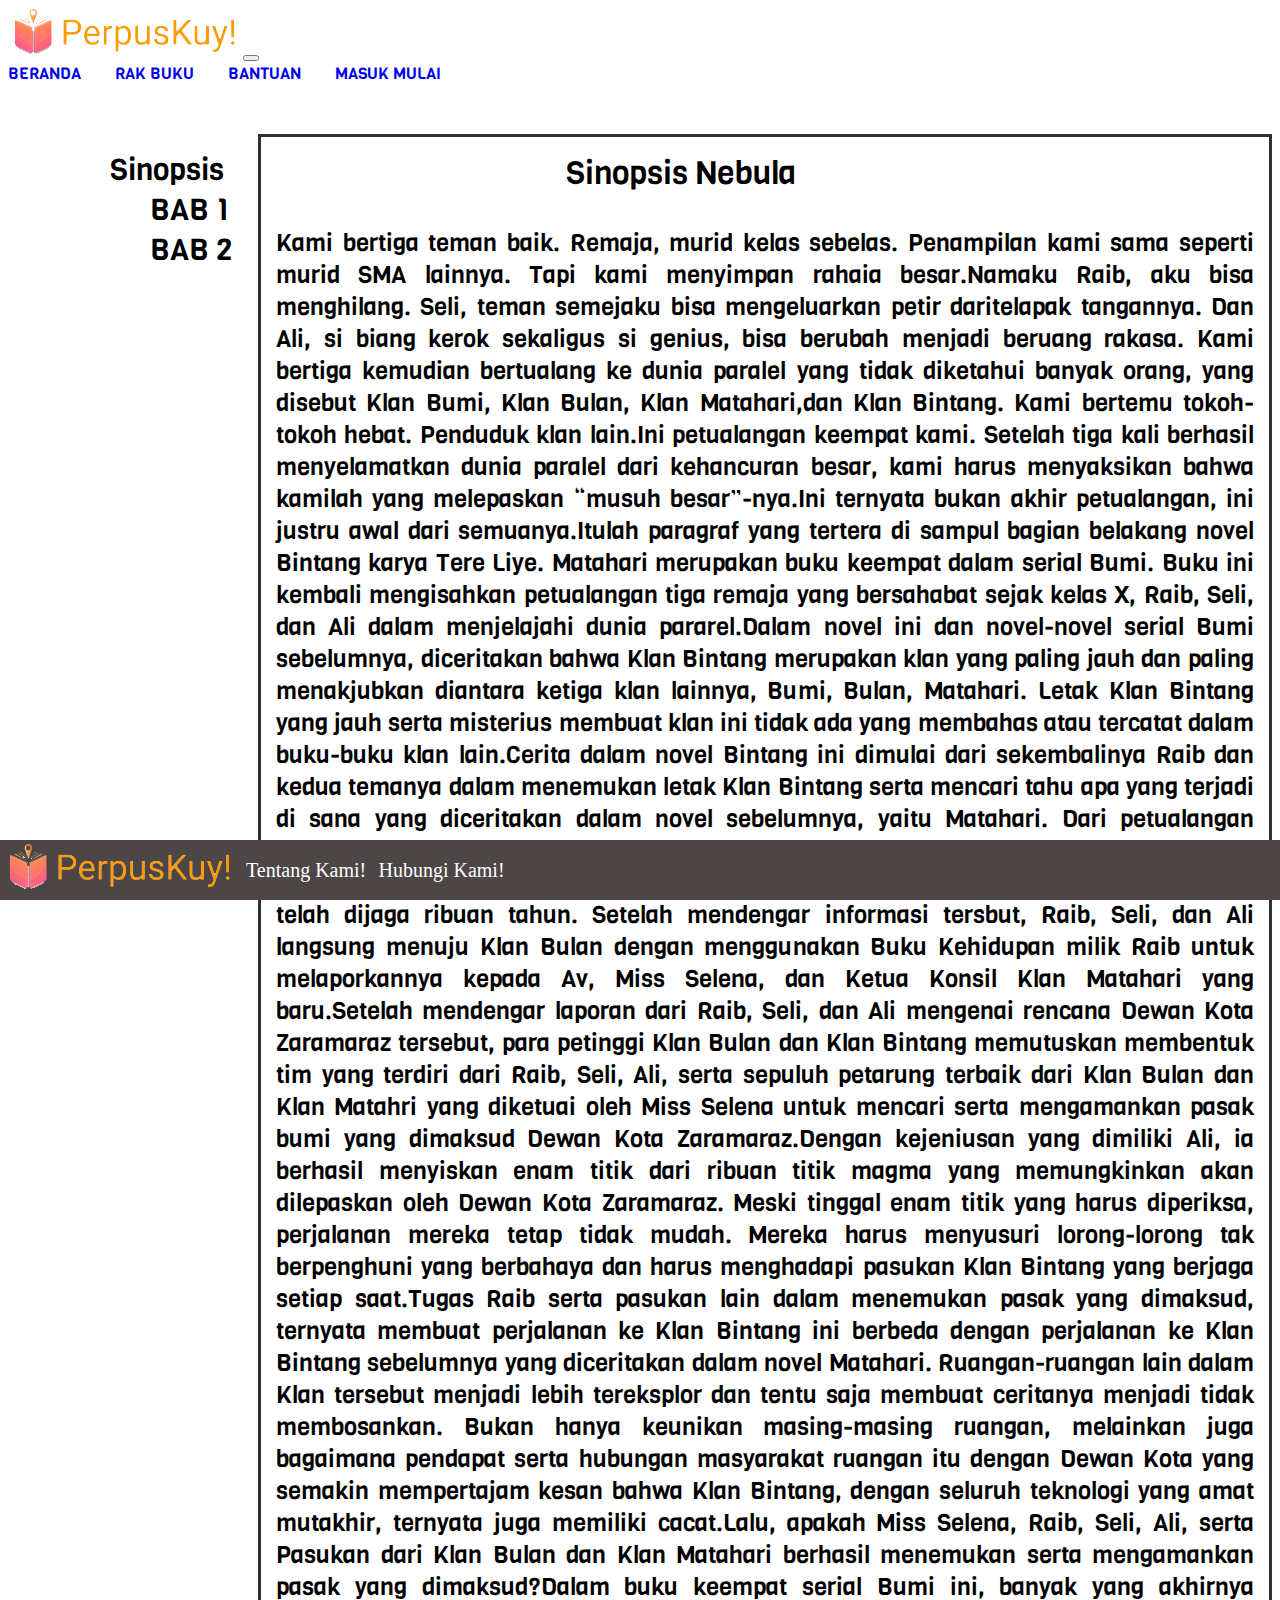
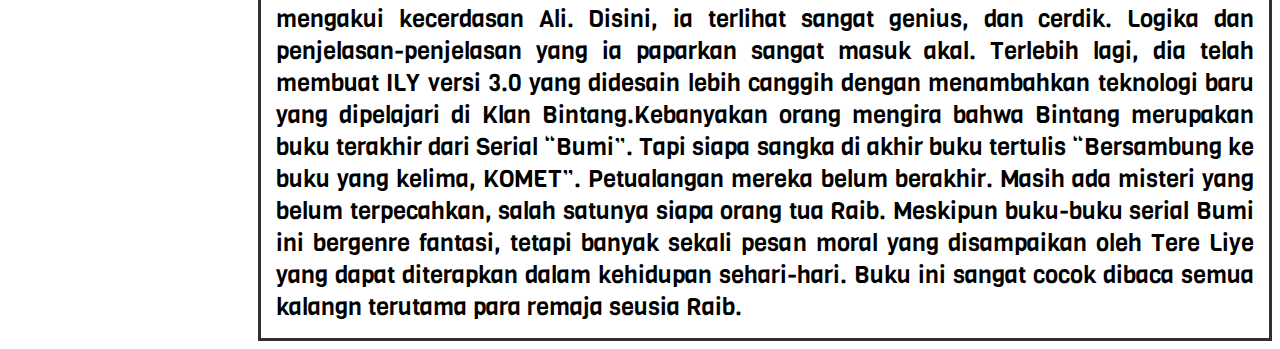
<file: buku/nebula/sinopsis.html>
<!doctype html>
<html lang="en">
<head>
<!-- Required meta tags -->
    <meta charset="utf-8">
    <meta name="viewport" content="width=device-width, initial-scale=1.0">
    <script src="http://css3-mediaqueries-js.googlecode.com/svn/trunk/css3-mediaqueries.js"></script> 
<!-- Bootstrap CSS -->
    <link href="https://cdn.jsdelivr.net/npm/bootstrap@5.0.1/dist/css/bootstrap.min.css" rel="stylesheet" integrity="sha384-+0n0xVW2eSR5OomGNYDnhzAbDsOXxcvSN1TPprVMTNDbiYZCxYbOOl7+AMvyTG2x" crossorigin="anonymous">

<!-- My Font -->
    <link href="https://fonts.googleapis.com/css2?family=Viga&display=swap" rel="stylesheet">
    <link rel="preconnect" href="https://fonts.gstatic.com">

<!-- My CSS -->
    <link rel="stylesheet" href="../css/sinopsis.css">

    <title>PerpusKuy!</title>
</head>
<body>

<!-- Navbar Start -->
<nav class="navbar navbar-expand-lg navbar-light bg-light">
<div class="container">
    <a class="navbar-brand" href="../../index.html"><img src ="../../Logo.png"></a>
    <button class="navbar-toggler" type="button" data-bs-toggle="collapse" data-bs-target="#navbarNavAltMarkup" aria-controls="navbarNavAltMarkup" aria-expanded="false" aria-label="Toggle navigation">
        <span class="navbar-toggler-icon"></span>
    </button>
    <div class="collapse navbar-collapse" id="navbarNavAltMarkup">
        <div class="navbar-brand navbar-nav m-lg-auto"> <!-- Peruahan Margin Left-->
            <a class="nav-item nav-link active" aria-current="page" href="../../index.html">Beranda</a>
            <a class="nav-item nav-link active" href="../../RakBuku.html">Rak Buku</a>
            <a class="nav-item nav-link active" href="../../bantuan.html">Bantuan</a>
            <a class="nav-item btn tombol" href="../../signin.html">Masuk</a>
            <a class="nav-item btn btn-warning tombol" href="../../signup.html">Mulai</a>
        </div>
    </div>
    </img>
</div>
</nav>
<!-- Navbar End -->

<!-- Grid System Start -->
<div class="container">
    <div>
        <div class="col">
            <a class="page" href="#">Sinopsis</a>
        </div>
        <div class="col">
            <a class="page1" href="#">BAB 1</a>
        </div>
        <div class="col">
            <a class="page2" href="#">BAB 2</a>
        </div>
        <div class="col">
            <div class="box1 box-text"><span width=25 >Sinopsis Nebula</span><br><br>Kami bertiga teman baik. Remaja, murid kelas sebelas. Penampilan kami sama seperti murid SMA lainnya. Tapi kami menyimpan rahaia besar.Namaku Raib, aku bisa menghilang. Seli, teman semejaku bisa mengeluarkan petir daritelapak tangannya. Dan Ali, si biang kerok sekaligus si genius, bisa berubah menjadi beruang rakasa. Kami bertiga kemudian bertualang ke dunia paralel yang tidak diketahui banyak orang, yang disebut Klan Bumi, Klan Bulan, Klan Matahari,dan Klan Bintang. Kami bertemu tokoh-tokoh hebat. Penduduk klan lain.Ini petualangan keempat kami. Setelah tiga kali berhasil menyelamatkan dunia paralel dari kehancuran besar, kami harus menyaksikan bahwa kamilah yang melepaskan “musuh besar”-nya.Ini ternyata bukan akhir petualangan, ini justru awal dari semuanya.Itulah paragraf yang tertera di sampul bagian belakang novel Bintang karya Tere Liye. Matahari merupakan buku keempat dalam serial Bumi. Buku ini kembali mengisahkan petualangan tiga remaja yang bersahabat sejak kelas X, Raib, Seli, dan Ali dalam menjelajahi dunia pararel.Dalam novel ini dan novel-novel serial Bumi sebelumnya, diceritakan bahwa Klan Bintang merupakan klan yang paling jauh dan paling menakjubkan diantara ketiga klan lainnya, Bumi, Bulan, Matahari. Letak Klan Bintang yang jauh serta misterius membuat klan ini tidak ada yang membahas atau tercatat dalam buku-buku klan lain.Cerita dalam novel Bintang ini dimulai dari sekembalinya Raib dan kedua temanya dalam menemukan letak Klan Bintang serta mencari tahu apa yang terjadi di sana yang diceritakan dalam novel sebelumnya, yaitu Matahari. Dari petualangan tersebut, Raib, Seli, dan Ali memperoleh informasi bahwa Dewan Kota Zaramaraz berusaha menghancurkan klan di permukaan dengan cara meruntuhkan pasak bumi yang telah dijaga ribuan tahun. Setelah mendengar informasi tersbut, Raib, Seli, dan Ali langsung menuju Klan Bulan dengan menggunakan Buku Kehidupan milik Raib untuk melaporkannya kepada Av, Miss Selena, dan Ketua Konsil Klan Matahari yang baru.Setelah mendengar laporan dari Raib, Seli, dan Ali mengenai rencana Dewan Kota Zaramaraz tersebut, para petinggi Klan Bulan dan Klan Bintang memutuskan membentuk tim yang terdiri dari Raib, Seli, Ali, serta sepuluh petarung terbaik dari Klan Bulan  dan Klan Matahri yang diketuai oleh Miss Selena untuk mencari serta mengamankan pasak bumi yang dimaksud Dewan Kota Zaramaraz.Dengan kejeniusan yang dimiliki Ali, ia berhasil menyiskan enam titik dari ribuan titik magma yang memungkinkan akan dilepaskan oleh Dewan Kota Zaramaraz. Meski tinggal enam titik yang harus diperiksa, perjalanan mereka tetap tidak mudah. Mereka harus menyusuri lorong-lorong tak berpenghuni yang berbahaya dan harus menghadapi pasukan Klan Bintang yang berjaga setiap saat.Tugas Raib serta pasukan lain dalam menemukan pasak yang dimaksud, ternyata membuat perjalanan ke Klan Bintang ini berbeda dengan perjalanan ke Klan Bintang sebelumnya yang diceritakan dalam novel Matahari. Ruangan-ruangan lain dalam Klan tersebut menjadi lebih tereksplor dan tentu saja membuat ceritanya menjadi tidak membosankan. Bukan hanya keunikan masing-masing ruangan, melainkan juga bagaimana pendapat serta hubungan masyarakat ruangan itu dengan Dewan Kota yang semakin mempertajam kesan bahwa Klan Bintang, dengan seluruh teknologi yang amat mutakhir, ternyata juga memiliki cacat.Lalu, apakah Miss Selena, Raib, Seli, Ali, serta Pasukan dari Klan Bulan dan Klan Matahari berhasil menemukan serta mengamankan pasak yang dimaksud?Dalam buku keempat serial Bumi ini, banyak yang akhirnya mengakui kecerdasan Ali. Disini, ia terlihat sangat genius, dan cerdik. Logika dan penjelasan-penjelasan yang ia paparkan sangat masuk akal. Terlebih lagi, dia telah membuat ILY versi 3.0 yang didesain lebih canggih dengan menambahkan teknologi baru yang dipelajari di Klan Bintang.Kebanyakan orang mengira bahwa Bintang merupakan buku terakhir dari Serial “Bumi”. Tapi siapa sangka di akhir buku tertulis “Bersambung ke buku yang kelima, KOMET”. Petualangan mereka belum berakhir. Masih ada misteri yang belum terpecahkan, salah satunya siapa orang tua Raib. Meskipun buku-buku serial Bumi ini bergenre fantasi, tetapi banyak sekali pesan moral yang disampaikan oleh Tere Liye yang dapat diterapkan dalam kehidupan sehari-hari. Buku ini sangat cocok dibaca semua kalangn terutama para remaja seusia Raib.</div>
        </div>
    </div>
</div>
<!-- Grid System End -->

<!-- Footer Start -->
<div class="footer"> 
    <table border="0" width="40%">
    <tr>
        <td>
        <img src="../../Logo.png">
        </td>
        <td> 
        <a href="#" class="footer-style">Tentang Kami!</a> 
        </td>
        <td></td>
        <td>
        <a href="#" class="footer-style">Hubungi Kami!</a>
        </td>
    </tr>
    </table>
    </div>
<!-- Footer End -->
</body>
</html>
</file>
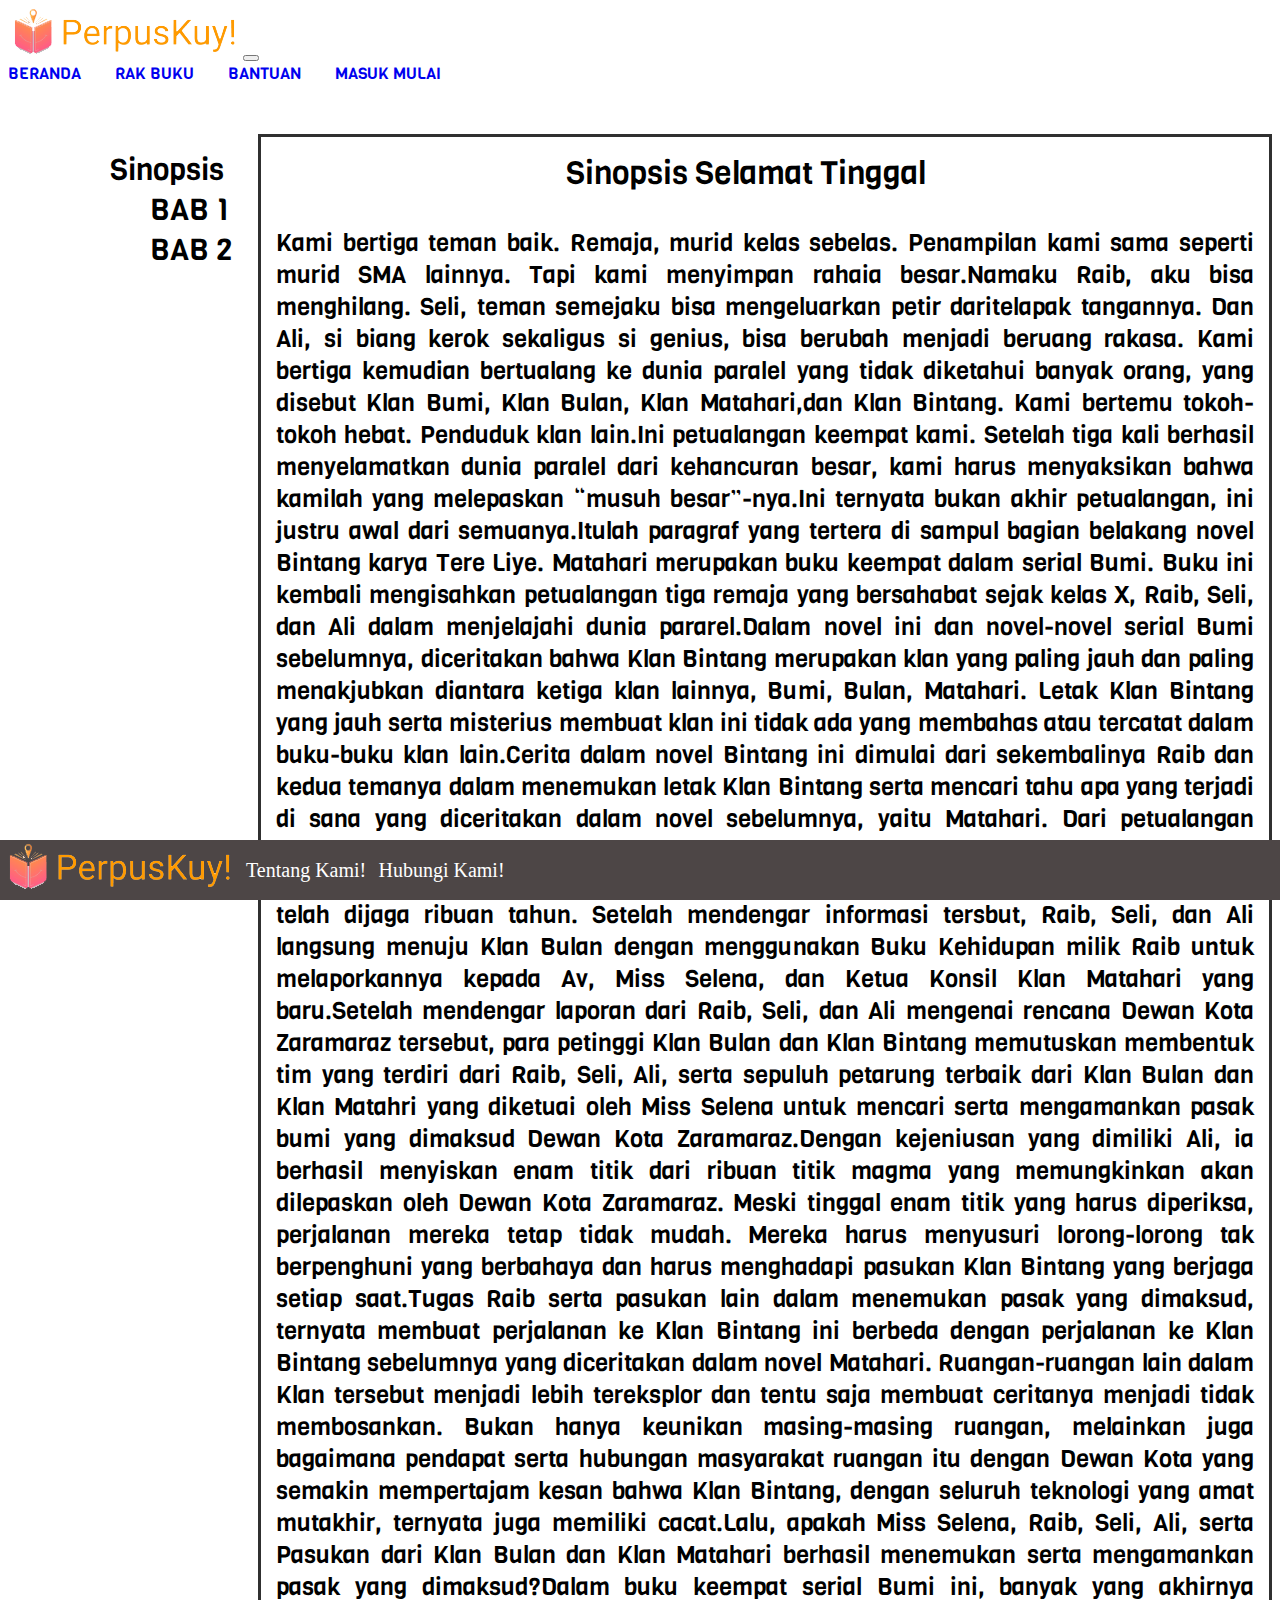
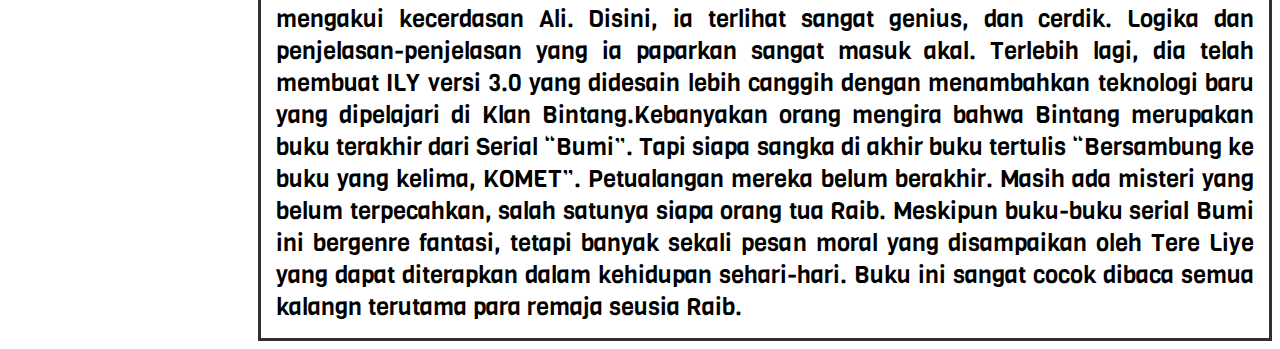
<file: buku/selamattinggal/sinopsis.html>
<!doctype html>
<html lang="en">
<head>
<!-- Required meta tags -->
    <meta charset="utf-8">
    <meta name="viewport" content="width=device-width, initial-scale=1.0">
    <script src="http://css3-mediaqueries-js.googlecode.com/svn/trunk/css3-mediaqueries.js"></script> 
<!-- Bootstrap CSS -->
    <link href="https://cdn.jsdelivr.net/npm/bootstrap@5.0.1/dist/css/bootstrap.min.css" rel="stylesheet" integrity="sha384-+0n0xVW2eSR5OomGNYDnhzAbDsOXxcvSN1TPprVMTNDbiYZCxYbOOl7+AMvyTG2x" crossorigin="anonymous">

<!-- My Font -->
    <link href="https://fonts.googleapis.com/css2?family=Viga&display=swap" rel="stylesheet">
    <link rel="preconnect" href="https://fonts.gstatic.com">

<!-- My CSS -->
    <link rel="stylesheet" href="../css/sinopsis.css">

    <title>PerpusKuy!</title>
</head>
<body>

<!-- Navbar Start -->
<nav class="navbar navbar-expand-lg navbar-light bg-light">
<div class="container">
    <a class="navbar-brand" href="../../index.html"><img src ="../../Logo.png"></a>
    <button class="navbar-toggler" type="button" data-bs-toggle="collapse" data-bs-target="#navbarNavAltMarkup" aria-controls="navbarNavAltMarkup" aria-expanded="false" aria-label="Toggle navigation">
        <span class="navbar-toggler-icon"></span>
    </button>
    <div class="collapse navbar-collapse" id="navbarNavAltMarkup">
        <div class="navbar-brand navbar-nav m-lg-auto"> <!-- Peruahan Margin Left-->
            <a class="nav-item nav-link active" aria-current="page" href="../../index.html">Beranda</a>
            <a class="nav-item nav-link active" href="../../RakBuku.html">Rak Buku</a>
            <a class="nav-item nav-link active" href="../../bantuan.html">Bantuan</a>
            <a class="nav-item btn tombol" href="../../signin.html">Masuk</a>
            <a class="nav-item btn btn-warning tombol" href="../../signup.html">Mulai</a>

        </div>
    </div>
    </img>
</div>
</nav>
<!-- Navbar End -->

<!-- Grid System Start -->
<div class="container">
    <div>
        <div class="col">
            <a class="page" href="#">Sinopsis</a>
        </div>
        <div class="col">
            <a class="page1" href="#">BAB 1</a>
        </div>
        <div class="col">
            <a class="page2" href="#">BAB 2</a>
        </div>
        <div class="col">
            <div class="box1 box-text"><span width=25 >Sinopsis Selamat Tinggal</span><br><br>Kami bertiga teman baik. Remaja, murid kelas sebelas. Penampilan kami sama seperti murid SMA lainnya. Tapi kami menyimpan rahaia besar.Namaku Raib, aku bisa menghilang. Seli, teman semejaku bisa mengeluarkan petir daritelapak tangannya. Dan Ali, si biang kerok sekaligus si genius, bisa berubah menjadi beruang rakasa. Kami bertiga kemudian bertualang ke dunia paralel yang tidak diketahui banyak orang, yang disebut Klan Bumi, Klan Bulan, Klan Matahari,dan Klan Bintang. Kami bertemu tokoh-tokoh hebat. Penduduk klan lain.Ini petualangan keempat kami. Setelah tiga kali berhasil menyelamatkan dunia paralel dari kehancuran besar, kami harus menyaksikan bahwa kamilah yang melepaskan “musuh besar”-nya.Ini ternyata bukan akhir petualangan, ini justru awal dari semuanya.Itulah paragraf yang tertera di sampul bagian belakang novel Bintang karya Tere Liye. Matahari merupakan buku keempat dalam serial Bumi. Buku ini kembali mengisahkan petualangan tiga remaja yang bersahabat sejak kelas X, Raib, Seli, dan Ali dalam menjelajahi dunia pararel.Dalam novel ini dan novel-novel serial Bumi sebelumnya, diceritakan bahwa Klan Bintang merupakan klan yang paling jauh dan paling menakjubkan diantara ketiga klan lainnya, Bumi, Bulan, Matahari. Letak Klan Bintang yang jauh serta misterius membuat klan ini tidak ada yang membahas atau tercatat dalam buku-buku klan lain.Cerita dalam novel Bintang ini dimulai dari sekembalinya Raib dan kedua temanya dalam menemukan letak Klan Bintang serta mencari tahu apa yang terjadi di sana yang diceritakan dalam novel sebelumnya, yaitu Matahari. Dari petualangan tersebut, Raib, Seli, dan Ali memperoleh informasi bahwa Dewan Kota Zaramaraz berusaha menghancurkan klan di permukaan dengan cara meruntuhkan pasak bumi yang telah dijaga ribuan tahun. Setelah mendengar informasi tersbut, Raib, Seli, dan Ali langsung menuju Klan Bulan dengan menggunakan Buku Kehidupan milik Raib untuk melaporkannya kepada Av, Miss Selena, dan Ketua Konsil Klan Matahari yang baru.Setelah mendengar laporan dari Raib, Seli, dan Ali mengenai rencana Dewan Kota Zaramaraz tersebut, para petinggi Klan Bulan dan Klan Bintang memutuskan membentuk tim yang terdiri dari Raib, Seli, Ali, serta sepuluh petarung terbaik dari Klan Bulan  dan Klan Matahri yang diketuai oleh Miss Selena untuk mencari serta mengamankan pasak bumi yang dimaksud Dewan Kota Zaramaraz.Dengan kejeniusan yang dimiliki Ali, ia berhasil menyiskan enam titik dari ribuan titik magma yang memungkinkan akan dilepaskan oleh Dewan Kota Zaramaraz. Meski tinggal enam titik yang harus diperiksa, perjalanan mereka tetap tidak mudah. Mereka harus menyusuri lorong-lorong tak berpenghuni yang berbahaya dan harus menghadapi pasukan Klan Bintang yang berjaga setiap saat.Tugas Raib serta pasukan lain dalam menemukan pasak yang dimaksud, ternyata membuat perjalanan ke Klan Bintang ini berbeda dengan perjalanan ke Klan Bintang sebelumnya yang diceritakan dalam novel Matahari. Ruangan-ruangan lain dalam Klan tersebut menjadi lebih tereksplor dan tentu saja membuat ceritanya menjadi tidak membosankan. Bukan hanya keunikan masing-masing ruangan, melainkan juga bagaimana pendapat serta hubungan masyarakat ruangan itu dengan Dewan Kota yang semakin mempertajam kesan bahwa Klan Bintang, dengan seluruh teknologi yang amat mutakhir, ternyata juga memiliki cacat.Lalu, apakah Miss Selena, Raib, Seli, Ali, serta Pasukan dari Klan Bulan dan Klan Matahari berhasil menemukan serta mengamankan pasak yang dimaksud?Dalam buku keempat serial Bumi ini, banyak yang akhirnya mengakui kecerdasan Ali. Disini, ia terlihat sangat genius, dan cerdik. Logika dan penjelasan-penjelasan yang ia paparkan sangat masuk akal. Terlebih lagi, dia telah membuat ILY versi 3.0 yang didesain lebih canggih dengan menambahkan teknologi baru yang dipelajari di Klan Bintang.Kebanyakan orang mengira bahwa Bintang merupakan buku terakhir dari Serial “Bumi”. Tapi siapa sangka di akhir buku tertulis “Bersambung ke buku yang kelima, KOMET”. Petualangan mereka belum berakhir. Masih ada misteri yang belum terpecahkan, salah satunya siapa orang tua Raib. Meskipun buku-buku serial Bumi ini bergenre fantasi, tetapi banyak sekali pesan moral yang disampaikan oleh Tere Liye yang dapat diterapkan dalam kehidupan sehari-hari. Buku ini sangat cocok dibaca semua kalangn terutama para remaja seusia Raib.</div>
        </div>
    </div>
</div>
<!-- Grid System End -->

<!-- Footer Start -->
<div class="footer"> 
    <table border="0" width="40%">
    <tr>
        <td>
        <img src="../../Logo.png">
        </td>
        <td> 
        <a href="#" class="footer-style">Tentang Kami!</a> 
        </td>
        <td></td>
        <td>
        <a href="#" class="footer-style">Hubungi Kami!</a>
        </td>
    </tr>
    </table>
    </div>
<!-- Footer End -->
</body>
</html>
</file>
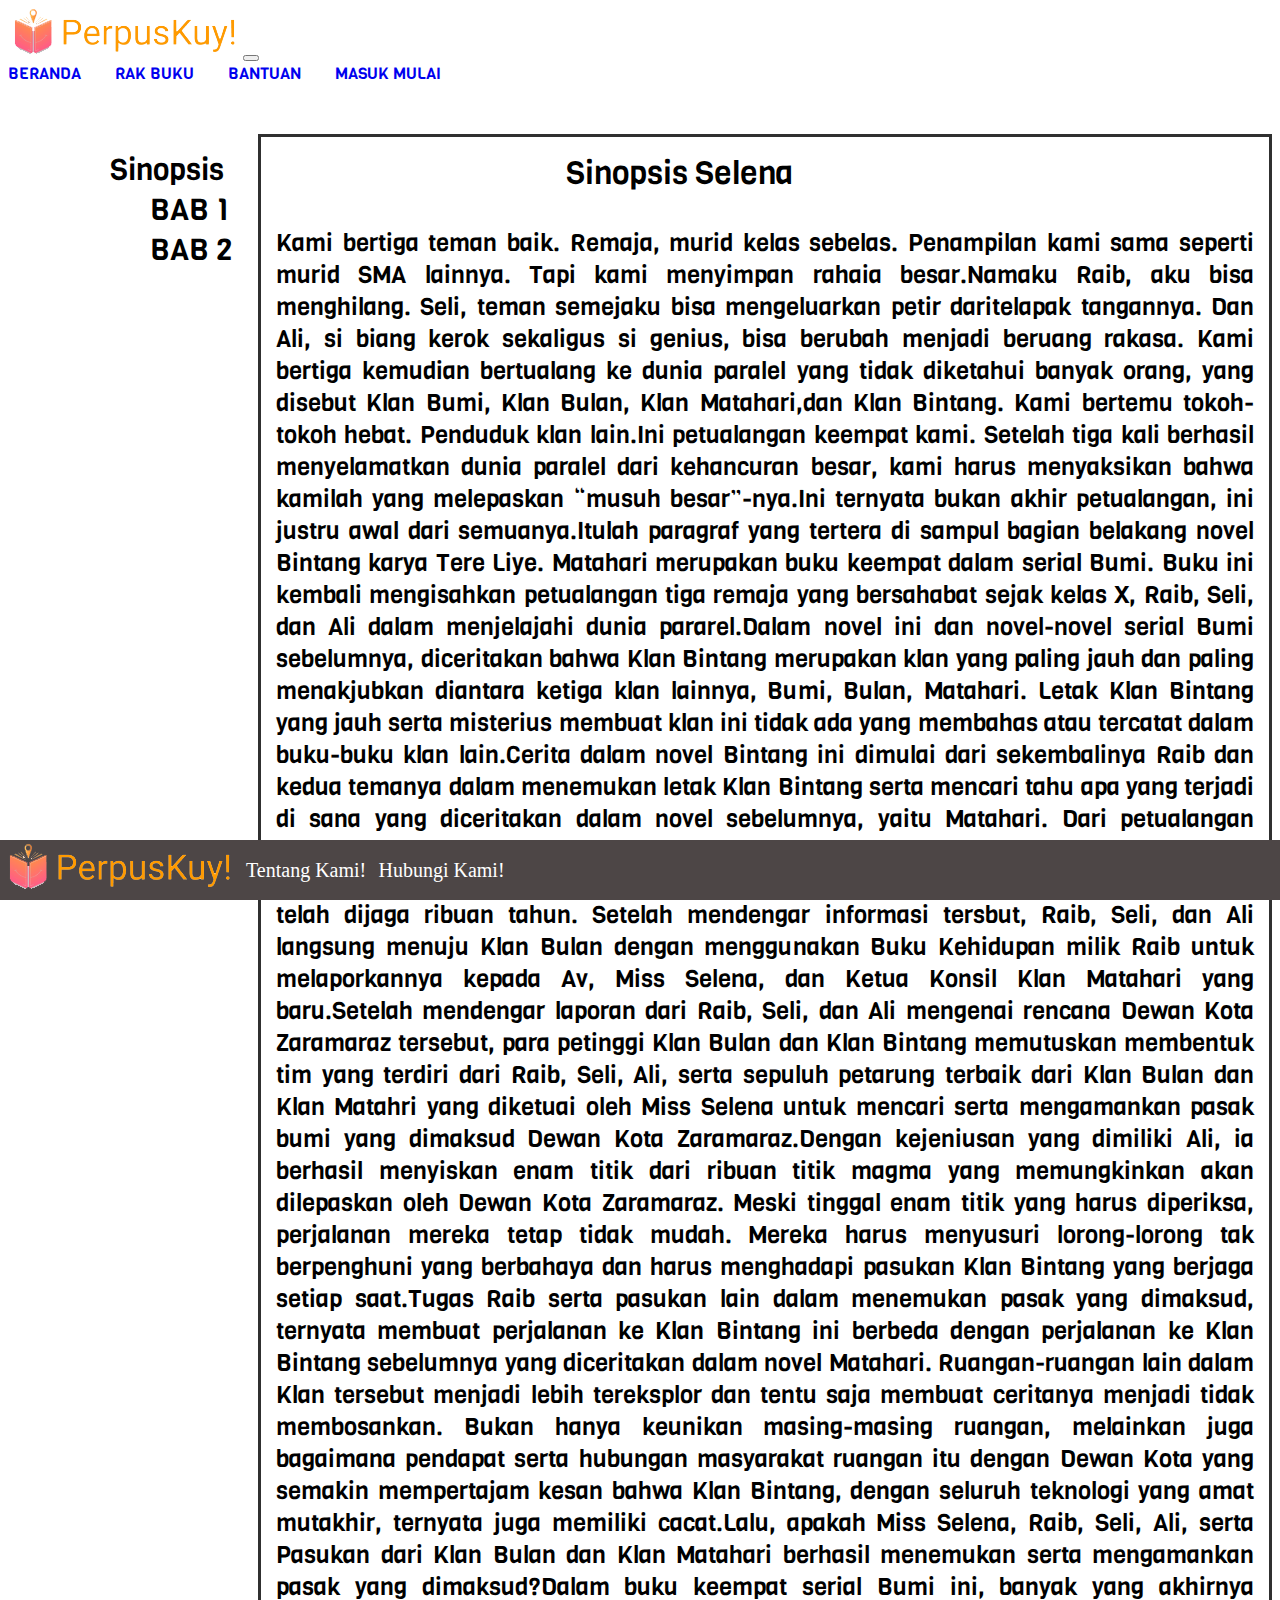
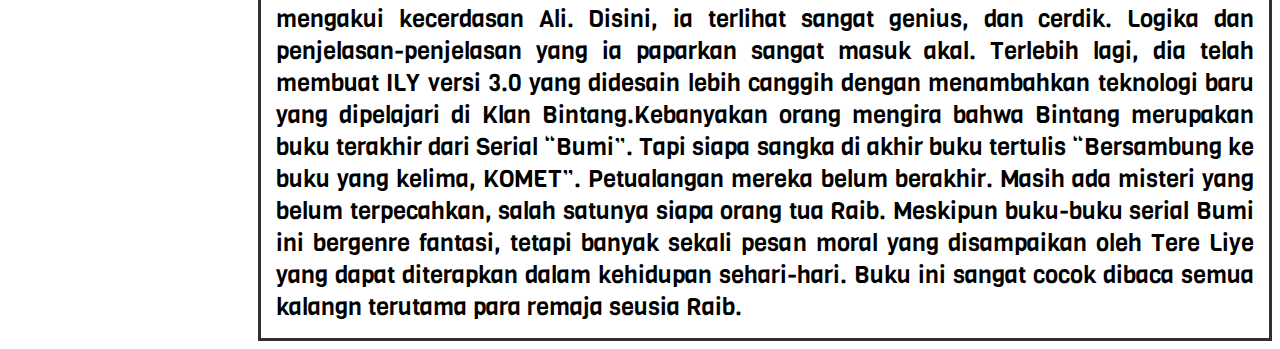
<file: buku/selena/sinopsis.html>
<!doctype html>
<html lang="en">
<head>
<!-- Required meta tags -->
    <meta charset="utf-8">
    <meta name="viewport" content="width=device-width, initial-scale=1.0">
    <script src="http://css3-mediaqueries-js.googlecode.com/svn/trunk/css3-mediaqueries.js"></script> 
<!-- Bootstrap CSS -->
    <link href="https://cdn.jsdelivr.net/npm/bootstrap@5.0.1/dist/css/bootstrap.min.css" rel="stylesheet" integrity="sha384-+0n0xVW2eSR5OomGNYDnhzAbDsOXxcvSN1TPprVMTNDbiYZCxYbOOl7+AMvyTG2x" crossorigin="anonymous">

<!-- My Font -->
    <link href="https://fonts.googleapis.com/css2?family=Viga&display=swap" rel="stylesheet">
    <link rel="preconnect" href="https://fonts.gstatic.com">

<!-- My CSS -->
    <link rel="stylesheet" href="../css/sinopsis.css">

    <title>PerpusKuy!</title>
</head>
<body>

<!-- Navbar Start -->
<nav class="navbar navbar-expand-lg navbar-light bg-light">
<div class="container">
    <a class="navbar-brand" href="../../index.html"><img src ="../../Logo.png"></a>
    <button class="navbar-toggler" type="button" data-bs-toggle="collapse" data-bs-target="#navbarNavAltMarkup" aria-controls="navbarNavAltMarkup" aria-expanded="false" aria-label="Toggle navigation">
        <span class="navbar-toggler-icon"></span>
    </button>
    <div class="collapse navbar-collapse" id="navbarNavAltMarkup">
        <div class="navbar-brand navbar-nav m-lg-auto"> <!-- Peruahan Margin Left-->
            <a class="nav-item nav-link active" aria-current="page" href="../../index.html">Beranda</a>
            <a class="nav-item nav-link active" href="../../RakBuku.html">Rak Buku</a>
            <a class="nav-item nav-link active" href="../../bantuan.html">Bantuan</a>
            <a class="nav-item btn tombol" href="../../signin.html">Masuk</a>
            <a class="nav-item btn btn-warning tombol" href="../../signup.html">Mulai</a>
        </div>
    </div>
    </img>
</div>
</nav>
<!-- Navbar End -->

<!-- Grid System Start -->
<div class="container">
    <div>
        <div class="col">
            <a class="page" href="#">Sinopsis</a>
        </div>
        <div class="col">
            <a class="page1" href="#">BAB 1</a>
        </div>
        <div class="col">
            <a class="page2" href="#">BAB 2</a>
        </div>
        <div class="col">
            <div class="box1 box-text"><span width=25 >Sinopsis Selena</span><br><br>Kami bertiga teman baik. Remaja, murid kelas sebelas. Penampilan kami sama seperti murid SMA lainnya. Tapi kami menyimpan rahaia besar.Namaku Raib, aku bisa menghilang. Seli, teman semejaku bisa mengeluarkan petir daritelapak tangannya. Dan Ali, si biang kerok sekaligus si genius, bisa berubah menjadi beruang rakasa. Kami bertiga kemudian bertualang ke dunia paralel yang tidak diketahui banyak orang, yang disebut Klan Bumi, Klan Bulan, Klan Matahari,dan Klan Bintang. Kami bertemu tokoh-tokoh hebat. Penduduk klan lain.Ini petualangan keempat kami. Setelah tiga kali berhasil menyelamatkan dunia paralel dari kehancuran besar, kami harus menyaksikan bahwa kamilah yang melepaskan “musuh besar”-nya.Ini ternyata bukan akhir petualangan, ini justru awal dari semuanya.Itulah paragraf yang tertera di sampul bagian belakang novel Bintang karya Tere Liye. Matahari merupakan buku keempat dalam serial Bumi. Buku ini kembali mengisahkan petualangan tiga remaja yang bersahabat sejak kelas X, Raib, Seli, dan Ali dalam menjelajahi dunia pararel.Dalam novel ini dan novel-novel serial Bumi sebelumnya, diceritakan bahwa Klan Bintang merupakan klan yang paling jauh dan paling menakjubkan diantara ketiga klan lainnya, Bumi, Bulan, Matahari. Letak Klan Bintang yang jauh serta misterius membuat klan ini tidak ada yang membahas atau tercatat dalam buku-buku klan lain.Cerita dalam novel Bintang ini dimulai dari sekembalinya Raib dan kedua temanya dalam menemukan letak Klan Bintang serta mencari tahu apa yang terjadi di sana yang diceritakan dalam novel sebelumnya, yaitu Matahari. Dari petualangan tersebut, Raib, Seli, dan Ali memperoleh informasi bahwa Dewan Kota Zaramaraz berusaha menghancurkan klan di permukaan dengan cara meruntuhkan pasak bumi yang telah dijaga ribuan tahun. Setelah mendengar informasi tersbut, Raib, Seli, dan Ali langsung menuju Klan Bulan dengan menggunakan Buku Kehidupan milik Raib untuk melaporkannya kepada Av, Miss Selena, dan Ketua Konsil Klan Matahari yang baru.Setelah mendengar laporan dari Raib, Seli, dan Ali mengenai rencana Dewan Kota Zaramaraz tersebut, para petinggi Klan Bulan dan Klan Bintang memutuskan membentuk tim yang terdiri dari Raib, Seli, Ali, serta sepuluh petarung terbaik dari Klan Bulan  dan Klan Matahri yang diketuai oleh Miss Selena untuk mencari serta mengamankan pasak bumi yang dimaksud Dewan Kota Zaramaraz.Dengan kejeniusan yang dimiliki Ali, ia berhasil menyiskan enam titik dari ribuan titik magma yang memungkinkan akan dilepaskan oleh Dewan Kota Zaramaraz. Meski tinggal enam titik yang harus diperiksa, perjalanan mereka tetap tidak mudah. Mereka harus menyusuri lorong-lorong tak berpenghuni yang berbahaya dan harus menghadapi pasukan Klan Bintang yang berjaga setiap saat.Tugas Raib serta pasukan lain dalam menemukan pasak yang dimaksud, ternyata membuat perjalanan ke Klan Bintang ini berbeda dengan perjalanan ke Klan Bintang sebelumnya yang diceritakan dalam novel Matahari. Ruangan-ruangan lain dalam Klan tersebut menjadi lebih tereksplor dan tentu saja membuat ceritanya menjadi tidak membosankan. Bukan hanya keunikan masing-masing ruangan, melainkan juga bagaimana pendapat serta hubungan masyarakat ruangan itu dengan Dewan Kota yang semakin mempertajam kesan bahwa Klan Bintang, dengan seluruh teknologi yang amat mutakhir, ternyata juga memiliki cacat.Lalu, apakah Miss Selena, Raib, Seli, Ali, serta Pasukan dari Klan Bulan dan Klan Matahari berhasil menemukan serta mengamankan pasak yang dimaksud?Dalam buku keempat serial Bumi ini, banyak yang akhirnya mengakui kecerdasan Ali. Disini, ia terlihat sangat genius, dan cerdik. Logika dan penjelasan-penjelasan yang ia paparkan sangat masuk akal. Terlebih lagi, dia telah membuat ILY versi 3.0 yang didesain lebih canggih dengan menambahkan teknologi baru yang dipelajari di Klan Bintang.Kebanyakan orang mengira bahwa Bintang merupakan buku terakhir dari Serial “Bumi”. Tapi siapa sangka di akhir buku tertulis “Bersambung ke buku yang kelima, KOMET”. Petualangan mereka belum berakhir. Masih ada misteri yang belum terpecahkan, salah satunya siapa orang tua Raib. Meskipun buku-buku serial Bumi ini bergenre fantasi, tetapi banyak sekali pesan moral yang disampaikan oleh Tere Liye yang dapat diterapkan dalam kehidupan sehari-hari. Buku ini sangat cocok dibaca semua kalangn terutama para remaja seusia Raib.</div>
        </div>
    </div>
</div>
<!-- Grid System End -->

<!-- Footer Start -->
<div class="footer"> 
    <table border="0" width="40%">
    <tr>
        <td>
        <img src="../../Logo.png">
        </td>
        <td> 
        <a href="#" class="footer-style">Tentang Kami!</a> 
        </td>
        <td></td>
        <td>
        <a href="#" class="footer-style">Hubungi Kami!</a>
        </td>
    </tr>
    </table>
    </div>
<!-- Footer End -->
</body>
</html>
</file>
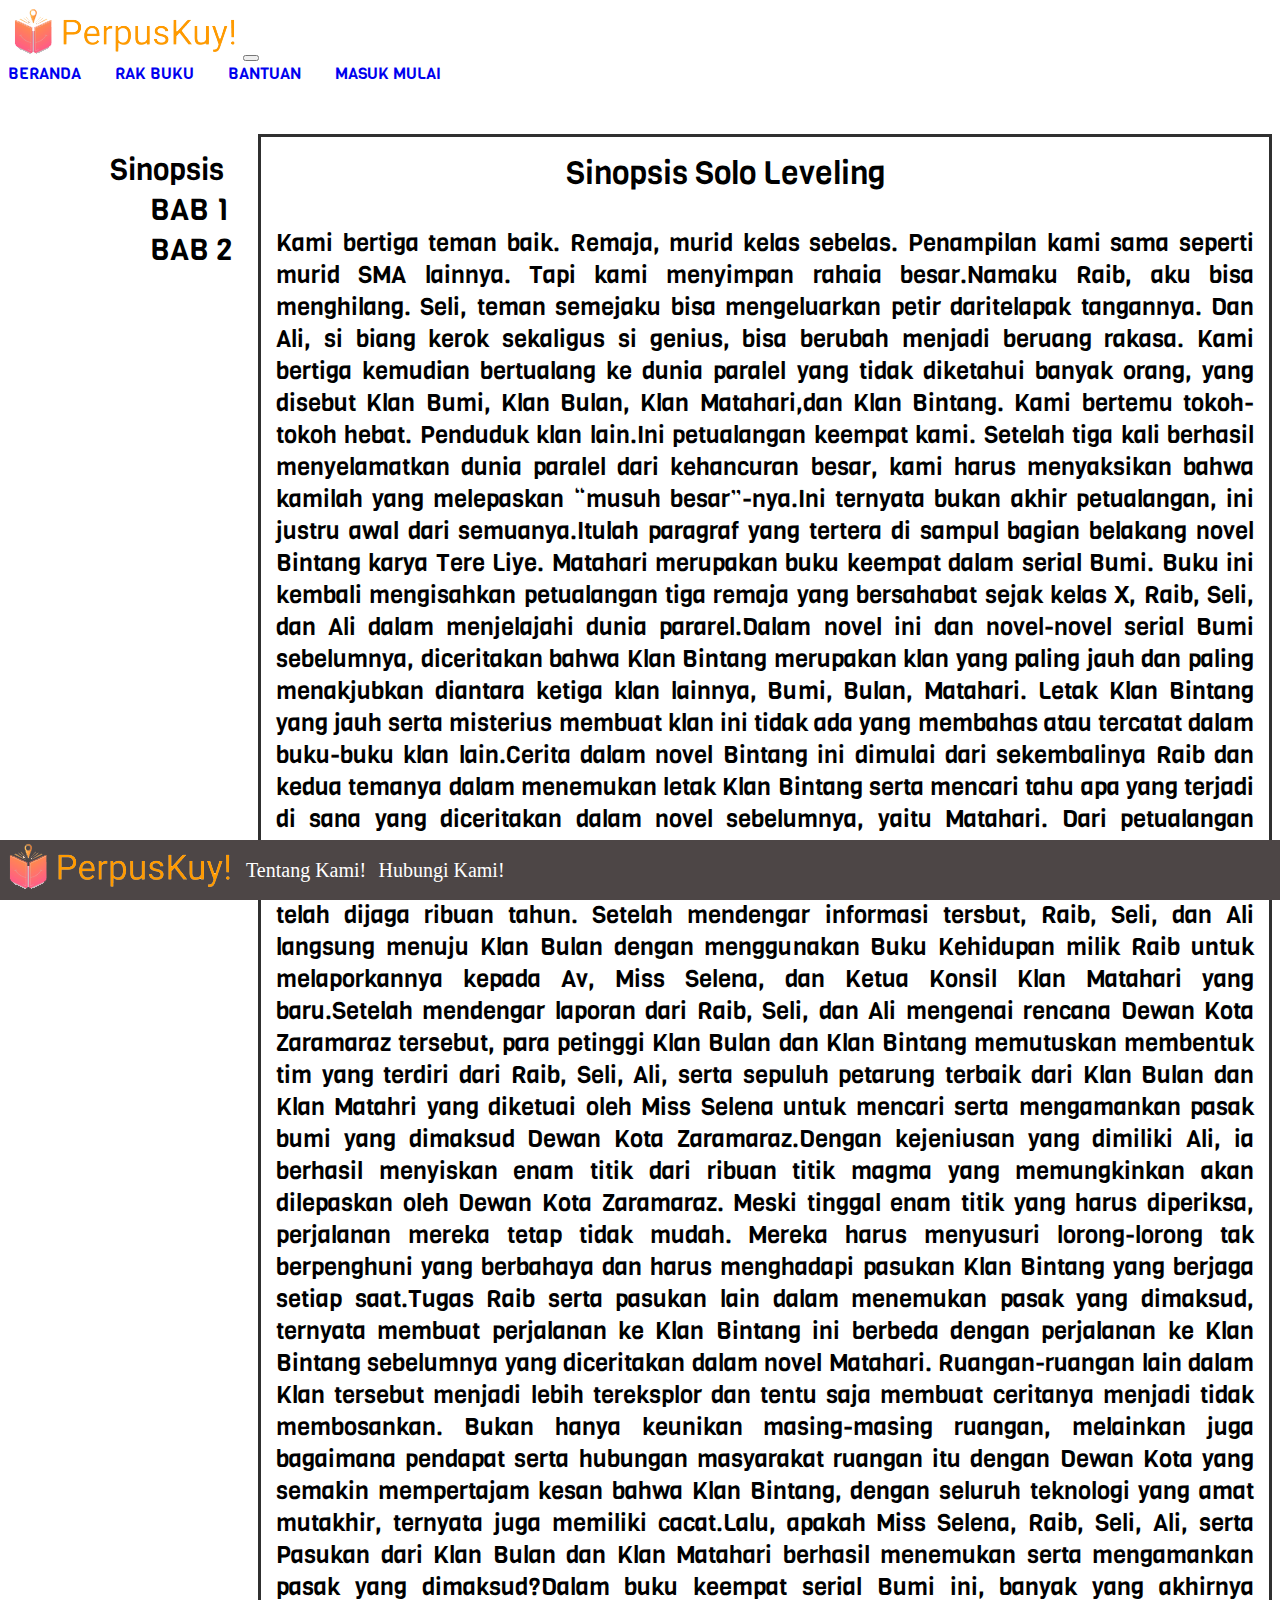
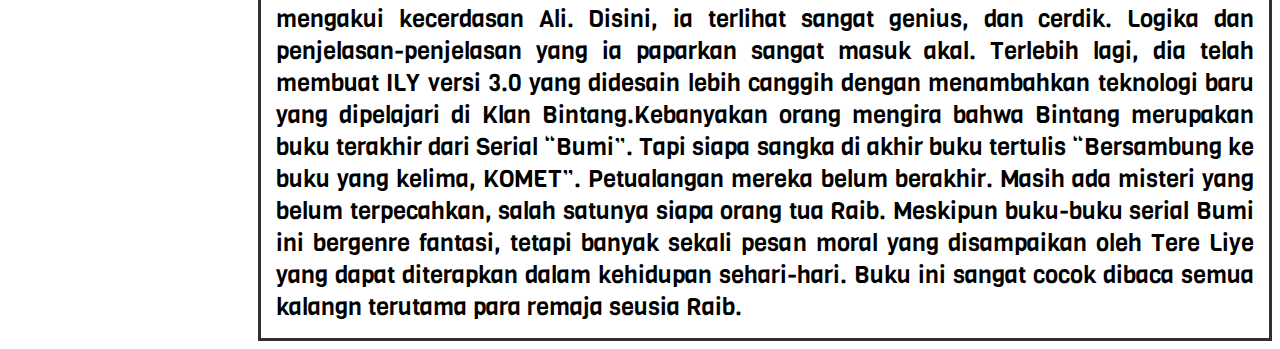
<file: buku/sololeveling/sinopsis.html>
<!doctype html>
<html lang="en">
<head>
<!-- Required meta tags -->
    <meta charset="utf-8">
    <meta name="viewport" content="width=device-width, initial-scale=1.0">
    <script src="http://css3-mediaqueries-js.googlecode.com/svn/trunk/css3-mediaqueries.js"></script> 
<!-- Bootstrap CSS -->
    <link href="https://cdn.jsdelivr.net/npm/bootstrap@5.0.1/dist/css/bootstrap.min.css" rel="stylesheet" integrity="sha384-+0n0xVW2eSR5OomGNYDnhzAbDsOXxcvSN1TPprVMTNDbiYZCxYbOOl7+AMvyTG2x" crossorigin="anonymous">

<!-- My Font -->
    <link href="https://fonts.googleapis.com/css2?family=Viga&display=swap" rel="stylesheet">
    <link rel="preconnect" href="https://fonts.gstatic.com">

<!-- My CSS -->
    <link rel="stylesheet" href="../css/sinopsis.css">

    <title>PerpusKuy!</title>
</head>
<body>

<!-- Navbar Start -->
<nav class="navbar navbar-expand-lg navbar-light bg-light">
<div class="container">
    <a class="navbar-brand" href="../../index.html"><img src ="../../Logo.png"></a>
    <button class="navbar-toggler" type="button" data-bs-toggle="collapse" data-bs-target="#navbarNavAltMarkup" aria-controls="navbarNavAltMarkup" aria-expanded="false" aria-label="Toggle navigation">
        <span class="navbar-toggler-icon"></span>
    </button>
    <div class="collapse navbar-collapse" id="navbarNavAltMarkup">
        <div class="navbar-brand navbar-nav m-lg-auto"> <!-- Peruahan Margin Left-->
            <a class="nav-item nav-link active" aria-current="page" href="../../index.html">Beranda</a>
            <a class="nav-item nav-link active" href="../../RakBuku.html">Rak Buku</a>
            <a class="nav-item nav-link active" href="../../bantuan.html">Bantuan</a>
            <a class="nav-item btn tombol" href="../../signin.html">Masuk</a>
            <a class="nav-item btn btn-warning tombol" href="../../signup.html">Mulai</a>
        </div>
    </div>
    </img>
</div>
</nav>
<!-- Navbar End -->

<!-- Grid System Start -->
<div class="container">
    <div>
        <div class="col">
            <a class="page" href="#">Sinopsis</a>
        </div>
        <div class="col">
            <a class="page1" href="#">BAB 1</a>
        </div>
        <div class="col">
            <a class="page2" href="#">BAB 2</a>
        </div>
        <div class="col">
            <div class="box1 box-text"><span width=25 >Sinopsis Solo Leveling</span><br><br>Kami bertiga teman baik. Remaja, murid kelas sebelas. Penampilan kami sama seperti murid SMA lainnya. Tapi kami menyimpan rahaia besar.Namaku Raib, aku bisa menghilang. Seli, teman semejaku bisa mengeluarkan petir daritelapak tangannya. Dan Ali, si biang kerok sekaligus si genius, bisa berubah menjadi beruang rakasa. Kami bertiga kemudian bertualang ke dunia paralel yang tidak diketahui banyak orang, yang disebut Klan Bumi, Klan Bulan, Klan Matahari,dan Klan Bintang. Kami bertemu tokoh-tokoh hebat. Penduduk klan lain.Ini petualangan keempat kami. Setelah tiga kali berhasil menyelamatkan dunia paralel dari kehancuran besar, kami harus menyaksikan bahwa kamilah yang melepaskan “musuh besar”-nya.Ini ternyata bukan akhir petualangan, ini justru awal dari semuanya.Itulah paragraf yang tertera di sampul bagian belakang novel Bintang karya Tere Liye. Matahari merupakan buku keempat dalam serial Bumi. Buku ini kembali mengisahkan petualangan tiga remaja yang bersahabat sejak kelas X, Raib, Seli, dan Ali dalam menjelajahi dunia pararel.Dalam novel ini dan novel-novel serial Bumi sebelumnya, diceritakan bahwa Klan Bintang merupakan klan yang paling jauh dan paling menakjubkan diantara ketiga klan lainnya, Bumi, Bulan, Matahari. Letak Klan Bintang yang jauh serta misterius membuat klan ini tidak ada yang membahas atau tercatat dalam buku-buku klan lain.Cerita dalam novel Bintang ini dimulai dari sekembalinya Raib dan kedua temanya dalam menemukan letak Klan Bintang serta mencari tahu apa yang terjadi di sana yang diceritakan dalam novel sebelumnya, yaitu Matahari. Dari petualangan tersebut, Raib, Seli, dan Ali memperoleh informasi bahwa Dewan Kota Zaramaraz berusaha menghancurkan klan di permukaan dengan cara meruntuhkan pasak bumi yang telah dijaga ribuan tahun. Setelah mendengar informasi tersbut, Raib, Seli, dan Ali langsung menuju Klan Bulan dengan menggunakan Buku Kehidupan milik Raib untuk melaporkannya kepada Av, Miss Selena, dan Ketua Konsil Klan Matahari yang baru.Setelah mendengar laporan dari Raib, Seli, dan Ali mengenai rencana Dewan Kota Zaramaraz tersebut, para petinggi Klan Bulan dan Klan Bintang memutuskan membentuk tim yang terdiri dari Raib, Seli, Ali, serta sepuluh petarung terbaik dari Klan Bulan  dan Klan Matahri yang diketuai oleh Miss Selena untuk mencari serta mengamankan pasak bumi yang dimaksud Dewan Kota Zaramaraz.Dengan kejeniusan yang dimiliki Ali, ia berhasil menyiskan enam titik dari ribuan titik magma yang memungkinkan akan dilepaskan oleh Dewan Kota Zaramaraz. Meski tinggal enam titik yang harus diperiksa, perjalanan mereka tetap tidak mudah. Mereka harus menyusuri lorong-lorong tak berpenghuni yang berbahaya dan harus menghadapi pasukan Klan Bintang yang berjaga setiap saat.Tugas Raib serta pasukan lain dalam menemukan pasak yang dimaksud, ternyata membuat perjalanan ke Klan Bintang ini berbeda dengan perjalanan ke Klan Bintang sebelumnya yang diceritakan dalam novel Matahari. Ruangan-ruangan lain dalam Klan tersebut menjadi lebih tereksplor dan tentu saja membuat ceritanya menjadi tidak membosankan. Bukan hanya keunikan masing-masing ruangan, melainkan juga bagaimana pendapat serta hubungan masyarakat ruangan itu dengan Dewan Kota yang semakin mempertajam kesan bahwa Klan Bintang, dengan seluruh teknologi yang amat mutakhir, ternyata juga memiliki cacat.Lalu, apakah Miss Selena, Raib, Seli, Ali, serta Pasukan dari Klan Bulan dan Klan Matahari berhasil menemukan serta mengamankan pasak yang dimaksud?Dalam buku keempat serial Bumi ini, banyak yang akhirnya mengakui kecerdasan Ali. Disini, ia terlihat sangat genius, dan cerdik. Logika dan penjelasan-penjelasan yang ia paparkan sangat masuk akal. Terlebih lagi, dia telah membuat ILY versi 3.0 yang didesain lebih canggih dengan menambahkan teknologi baru yang dipelajari di Klan Bintang.Kebanyakan orang mengira bahwa Bintang merupakan buku terakhir dari Serial “Bumi”. Tapi siapa sangka di akhir buku tertulis “Bersambung ke buku yang kelima, KOMET”. Petualangan mereka belum berakhir. Masih ada misteri yang belum terpecahkan, salah satunya siapa orang tua Raib. Meskipun buku-buku serial Bumi ini bergenre fantasi, tetapi banyak sekali pesan moral yang disampaikan oleh Tere Liye yang dapat diterapkan dalam kehidupan sehari-hari. Buku ini sangat cocok dibaca semua kalangn terutama para remaja seusia Raib.</div>
        </div>
    </div>
</div>
<!-- Grid System End -->

<!-- Footer Start -->
<div class="footer"> 
    <table border="0" width="40%">
    <tr>
        <td>
        <img src="../../Logo.png">
        </td>
        <td> 
        <a href="#" class="footer-style">Tentang Kami!</a> 
        </td>
        <td></td>
        <td>
        <a href="#" class="footer-style">Hubungi Kami!</a>
        </td>
    </tr>
    </table>
    </div>
<!-- Footer End -->
</body>
</html>
</file>
<file: css/style.css>
body {
    background-repeat: no-repeat;
}

/* Navbar */
.navbar-brand {
    font-family: Viga;
    font-size: 16px; /* berfungsi untuk mengganti font default menjadi font viga dengan ukuran size 32pixel */
}

.jumbotron .container {
    margin-top: 200px;
}

p {
    font-family: Viga;
    font-size: 32px;
}
.mini {
    font-size: 20px;
    margin-top: -20px;
    color: #404040;
}
p span {
    color: #ff9a00;
}

.footer {
    margin-top: 180px;
    background-color: #4d4646;
    position: fixed;
    left: 0;
    bottom: 0;
    width: 100%;
}

.footer-style {
    font-size:20px;
    color: white;
}

a {
    text-decoration: none;
}

a:hover, a:active {
    color: #ff9a00 ;
}

/* Utility */
.tombol {
    text-transform: uppercase;
    border-radius: 20px;  /* berfungsi untuk membuat tombol "mulai" menjadi tidak begitu kotak */
}

/* Dekstop Version */
@media (min-width: 992px) {
    .nav-link {
        text-transform: uppercase;
        margin-right: 30px; /* untuk merapihkan tombol tombol yang berada di navbar dan margin right 30pixel berfungsi untuk memberi jarak antara satu tombol dengan tombol yang lain */
    }

    .nav-link:hover {
        border-bottom: 3px solid #1751a1;
        margin-bottom: -3px; /* membuat garis biru setiap kali kurson melwati navbar dan -3pixel berfungsi agar ketika kursor diarahkan kesalah satu tombol maka tombol tersebut tidak akan turun*/
    }

}

.atas{
    position: relative;
    left: 0px;
    top: 0px;
}

.box1{
    width:300px;
    height:150px;
    position: absolute;
    
    background: #FFFFFF;
    border: 2px solid #FF9A00;
    box-shadow: 0px 4px 4px rgba(0, 0, 0, 0.25);
    border-radius: 5px;
    }

.box-text {
    font-family: Viga;
    font-size: 16px;
    text-align: center;
}
.box2{
    position: relative;
    top: 100px;
    bottom: 50px;

    border:solid 3px #ff9a00;
    }
</file>
<file: css/bantuan.css>
body {
    background-repeat: no-repeat;
}

/* Navbar */
.navbar-brand {
    font-family: Viga;
    font-size: 16px; /* berfungsi untuk mengganti font default menjadi font viga dengan ukuran size 32pixel */
}
.atas{
    position: relative;
    left: 0px;
    top: 0px;
}


.box1{
    margin-top: 50px;
    width:300px;
    height:160px;
    border:solid 3px #ff9a00;
    }

.box-text {
    font-family: Viga;
    font-size: 16px;
    text-align: center;
}
.box2{
    margin-top: 50px;
    margin-bottom: 100px;
    width: 1065px;
    height:120px;
    border:solid 3px #ff9a00;
    }

span {
    font-family: Viga;
    font-size: 20px;
    text-align: center;
}

.color {
    color: black;
}

.footer {
    background-color: #4d4646;
    position: fixed;
    left: 0;
    bottom: 0;
    width: 100%;
}

.footer-style {
    font-size:20px;
    color: white;
}

a {
    text-decoration: none;
}

a:hover, a:active {
    color: #ff9a00 ;
}   

/* Utility */
.tombol {
    text-transform: uppercase;
    border-radius: 20px;  /* berfungsi untuk membuat tombol "mulai" menjadi tidak begitu kotak */
}

/* Dekstop Version */
@media (min-width: 992px) {
    .nav-link {
        text-transform: uppercase;
        margin-right: 30px; /* untuk merapihkan tombol tombol yang berada di navbar dan margin right 30pixel berfungsi untuk memberi jarak antara satu tombol dengan tombol yang lain */
    }

    .nav-link:hover {
        border-bottom: 3px solid #1751a1;
        margin-bottom: -3px; /* membuat garis biru setiap kali kurson melwati navbar dan -3pixel berfungsi agar ketika kursor diarahkan kesalah satu tombol maka tombol tersebut tidak akan turun*/
    }

}
</file>
<file: css/pagebuku.css>
/* Navbar */
.navbar-brand {
    font-family: Viga;
    font-size: 16px; /* berfungsi untuk mengganti font default menjadi font viga dengan ukuran size 32pixel */
}

.page {
    font-family: Viga;
    font-size: 30px;
    color: black;
    position: absolute;
    top: 150px;
    left: 110px;
}

.page1 {
    font-family: Viga;
    font-size: 30px;
    color: black;
    position: absolute;
    top: 190px;
    left: 150px;
}

.page2 {
    font-family: Viga;
    font-size: 30px;
    color: black;
    position: absolute;
    top: 230px;
    left: 150px;
}

.box1{
    margin-top: 50px;
    margin-left: 250px;
    width: fit-content;
    padding: 15px;
    border:solid 3px #303030;
    }

.box-text {
    font-family: Viga;
    font-size: 24px;
    text-align: justify;
}

span {
    font-family: Viga;
    font-size: 32px;
    text-align: justify;
    margin-left: 430px;
}

.footer {
    background-color: #4d4646;
    position: fixed;
    left: 0;
    bottom: 0;
    width: 100%;
}

.footer-style {
    font-size:20px;
    color: white;
}

a {
    text-decoration: none;
}

a:hover, a:active {
    color: #ff9a00 ;
}   

/* Utility */
.tombol {
    text-transform: uppercase;
    border-radius: 20px;  /* berfungsi untuk membuat tombol "mulai" menjadi tidak begitu kotak */
}

/* Dekstop Version */
@media (min-width: 992px) {
    .nav-link {
        text-transform: uppercase;
        margin-right: 30px; /* untuk merapihkan tombol tombol yang berada di navbar dan margin right 30pixel berfungsi untuk memberi jarak antara satu tombol dengan tombol yang lain */
    }

    .nav-link:hover {
        border-bottom: 3px solid #1751a1;
        margin-bottom: -3px; /* membuat garis biru setiap kali kurson melwati navbar dan -3pixel berfungsi agar ketika kursor diarahkan kesalah satu tombol maka tombol tersebut tidak akan turun*/
    }

}
</file>
<file: css/RakBukuStyle.css>
body {
    background-repeat: no-repeat;
}

/* Navbar */
.navbar-brand {
    font-family: Viga;
    font-size: 16px; /* berfungsi untuk mengganti font default menjadi font viga dengan ukuran size 32pixel */
}

.rak img {
    margin-top: 50%;
    height: 300px;
    width: 200px;
}

p {
    font-family: Viga;
    font-size: 20px;
    text-align: center;
}

.footer {
    margin-top: 180px;
    background-color: #4d4646;
    position: fixed;
    left: 0;
    bottom: 0;
    width: 100%;
}

.footer-style {
    font-size:20px;
    color: white;
}

a {
    text-decoration: none;
}

a:hover, a:active {
    color: #ff9a00 ;
}

/* Utility */
.tombol {
    text-transform: uppercase;
    border-radius: 20px;  /* berfungsi untuk membuat tombol "mulai" menjadi tidak begitu kotak */
}

/* Dekstop Version */
@media (min-width: 992px) {
    .nav-link {
        text-transform: uppercase;
        margin-right: 30px; /* untuk merapihkan tombol tombol yang berada di navbar dan margin right 30pixel berfungsi untuk memberi jarak antara satu tombol dengan tombol yang lain */
    }

    .nav-link:hover {
        border-bottom: 3px solid #1751a1;
        margin-bottom: -3px; /* membuat garis biru setiap kali kurson melwati navbar dan -3pixel berfungsi agar ketika kursor diarahkan kesalah satu tombol maka tombol tersebut tidak akan turun*/
    }

}
</file>
<file: buku/css/sinopsis.css>
/* Navbar */
.navbar-brand {
    font-family: Viga;
    font-size: 16px; /* berfungsi untuk mengganti font default menjadi font viga dengan ukuran size 32pixel */
}

.page {
    font-family: Viga;
    font-size: 30px;
    color: black;
    position: absolute;
    top: 150px;
    left: 110px;
}

.page1 {
    font-family: Viga;
    font-size: 30px;
    color: black;
    position: absolute;
    top: 190px;
    left: 150px;
}

.page2 {
    font-family: Viga;
    font-size: 30px;
    color: black;
    position: absolute;
    top: 230px;
    left: 150px;
}

.box1{
    margin-top: 50px;
    margin-left: 250px;
    width: fit-content;
    padding: 15px;
    border:solid 3px #303030;
    }

.box-text {
    font-family: Viga;
    font-size: 24px;
    text-align: justify;
}

span {
    position: relative;
    font-family: Viga;
    font-size: 32px;
    text-align: center;
    left: 290px;
}

.footer {
    background-color: #4d4646;
    position: fixed;
    left: 0;
    bottom: 0;
    width: 100%;
}

.footer-style {
    font-size:20px;
    color: white;
}

a {
    text-decoration: none;
}

a:hover, a:active {
    color: #ff9a00 ;
}   

/* Utility */
.tombol {
    text-transform: uppercase;
    border-radius: 20px;  /* berfungsi untuk membuat tombol "mulai" menjadi tidak begitu kotak */
}

/* Dekstop Version */
@media (min-width: 992px) {
    .nav-link {
        text-transform: uppercase;
        margin-right: 30px; /* untuk merapihkan tombol tombol yang berada di navbar dan margin right 30pixel berfungsi untuk memberi jarak antara satu tombol dengan tombol yang lain */
    }

    .nav-link:hover {
        border-bottom: 3px solid #1751a1;
        margin-bottom: -3px; /* membuat garis biru setiap kali kurson melwati navbar dan -3pixel berfungsi agar ketika kursor diarahkan kesalah satu tombol maka tombol tersebut tidak akan turun*/
    }

}
</file>
